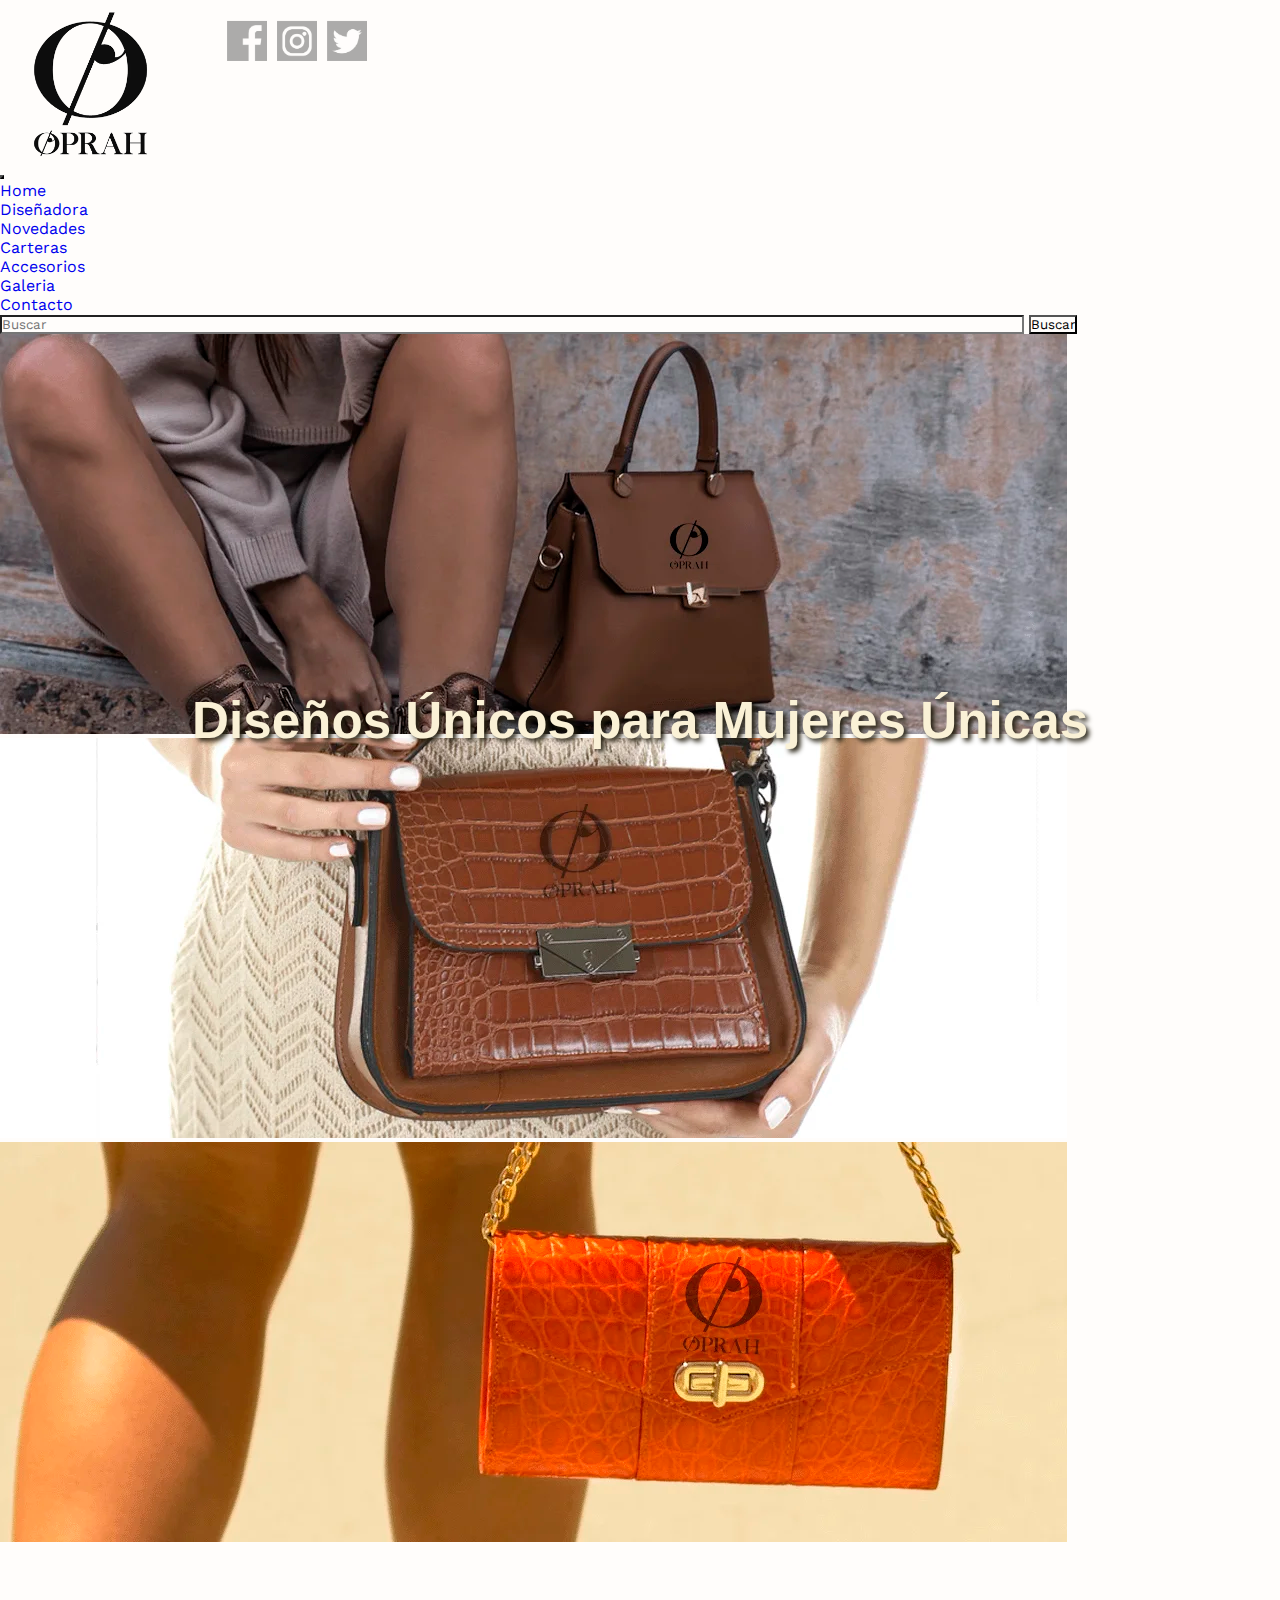
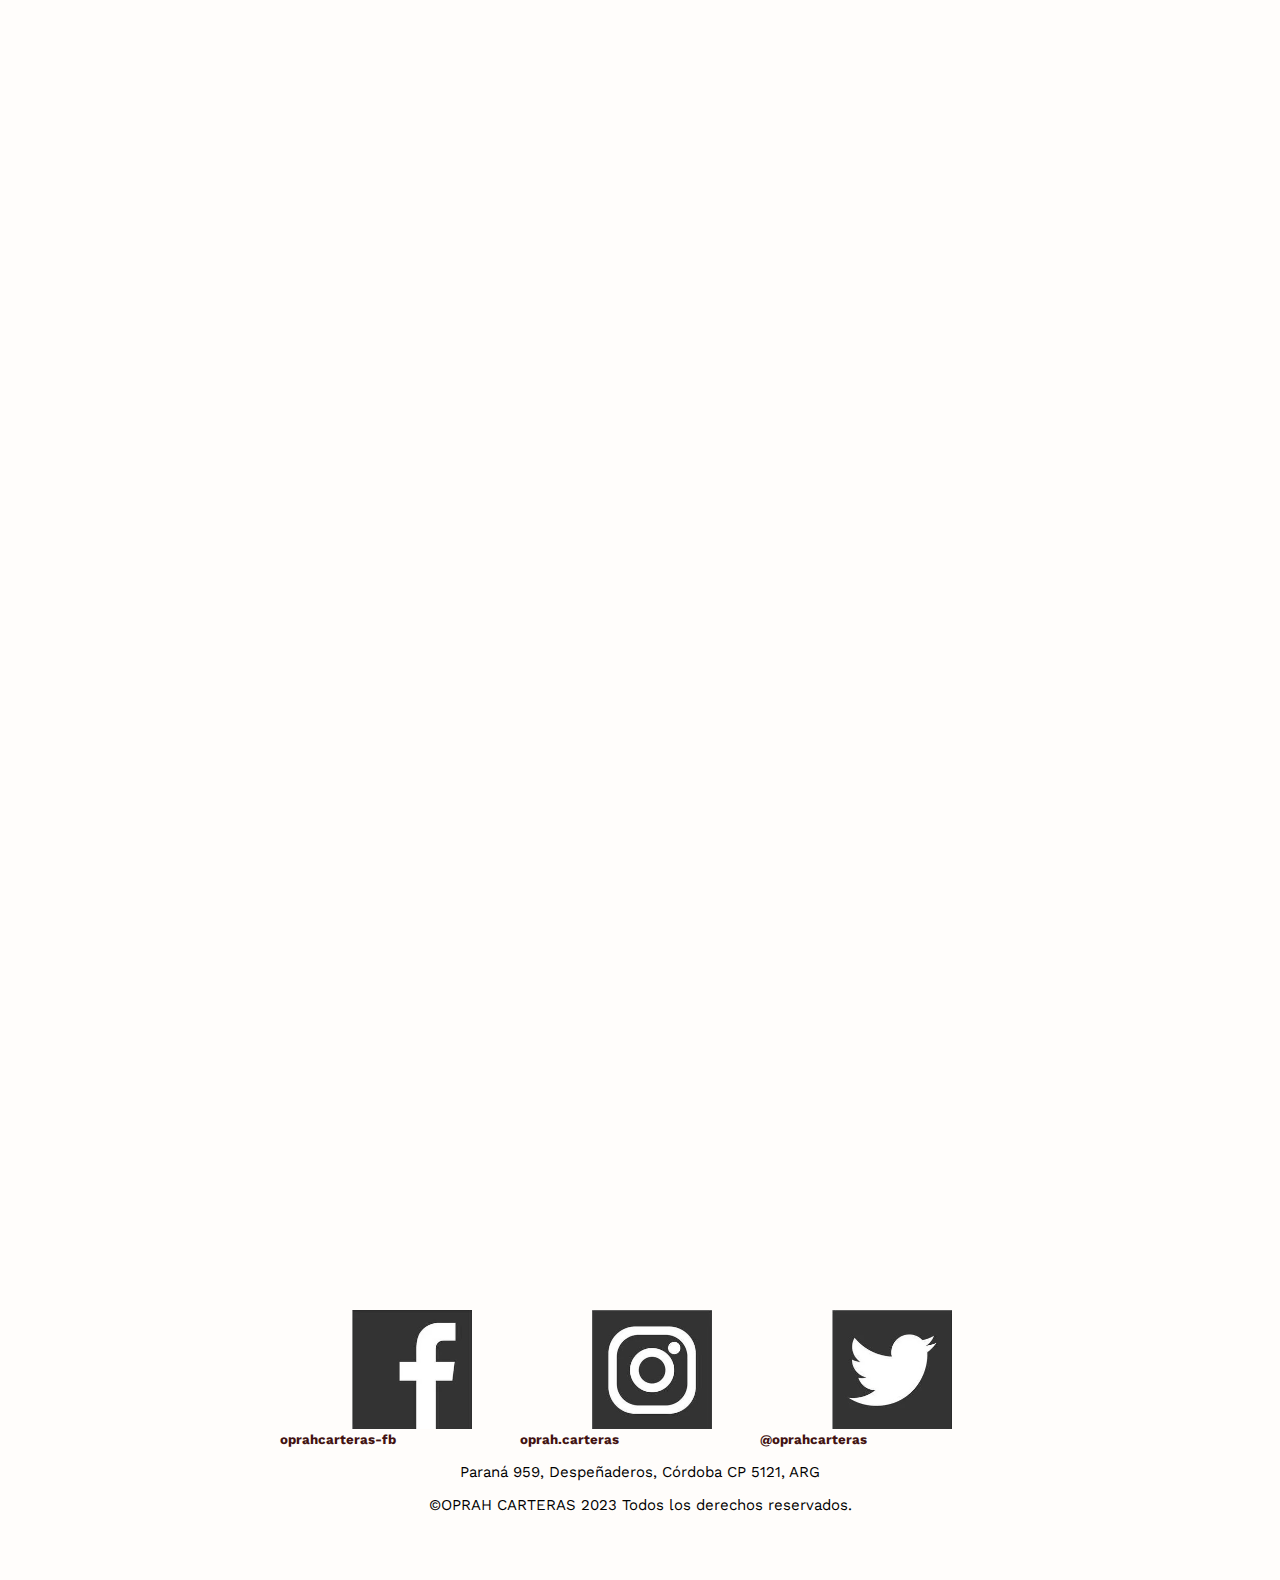
<file: index.html>
<!DOCTYPE html>
<html lang="es">

<head>
  <title>OPRAH CARTERAS - HOME</title>
  <meta name="description" content="Conoce nuestras carteras fabricadas artesanalmente y con una calidad unica">
  <meta name="keywords" content="Oprah, Carteras, Cuero, Calidad, Artesanal, Accesorios, Novedades">
  <meta charset="UTF-8">
  <meta name="viewport" content="width=device-width, initial-scale=1">
  <link rel="icon" type="image.webp" href="./images/ico-oprah.webp">
  <link rel="preconnect" href="https://fonts.googleapis.com">
  <link rel="preconnect" href="https://fonts.gstatic.com" crossorigin>
  <link href="https://fonts.googleapis.com/css2?family=Prompt:ital,wght@0,200;1,200&family=Work+Sans:wght@300&display=swap" rel="stylesheet">
  <link href="https://cdn.jsdelivr.net/npm/bootstrap@5.3.0-alpha3/dist/css/bootstrap.min.css" rel="stylesheet"
    integrity="sha384-KK94CHFLLe+nY2dmCWGMq91rCGa5gtU4mk92HdvYe+M/SXH301p5ILy+dN9+nJOZ" crossorigin="anonymous">
  <link href="css/miestilo.css" rel="stylesheet">
  <link href="https://unpkg.com/aos@2.3.1/dist/aos.css" rel="stylesheet">
</head>

<body>
  <header>
    <div class="container contenedor1">
      <img id="logo" class="slide-in-blurred-top" src="images/logo-oprah.webp" alt="logo oprah" width=130px>
      <a class="icono-red" href="https://es-la.facebook.com/" target="_blank"><img class="slide-in-elliptic-right-bck-1" src="images/r-facebook.webp"
          alt="Seguinos en Facebook"></a>
      <a class="icono-red" href="https://www.instagram.com/?hl=en" target="_blank"><img class="slide-in-elliptic-right-bck-2" src="images/r-instagram.webp"
          alt="Seguinos en Instagram"></a>
      <a class="icono-red" href="https://twitter.com/" target="_blank"><img class="slide-in-elliptic-right-bck-3" src="images/r-twitter.webp" alt="Seguinos en Twitter"></a>
    </div>
  </header>
  <main>
    <div class="contenedor grid-container fade-in">
      <div class="menu-ppal">
        <div class="container">
          <nav class="navbar navbar-expand-lg bg-body-tertiary">
            <div class="container-fluid">
              <button class="navbar-toggler" type="button" data-bs-toggle="collapse"
                data-bs-target="#navbarSupportedContent" aria-controls="navbarSupportedContent" aria-expanded="false"
                aria-label="Toggle navigation">
                <span class="navbar-toggler-icon"></span>
              </button>
              <div class="collapse navbar-collapse" id="navbarSupportedContent">
                <ul class="navbar-nav me-auto mb-2 mb-lg-0">
                  <li class="nav-item">
                    <a class="nav-link active" aria-current="page" href="index.html">Home</a>
                  </li>
                  <li class="nav-item">
                    <a class="nav-link" href="pages/daniela.html">Diseñadora</a>
                  </li>
                  <li class="nav-item">
                    <a class="nav-link" href="pages/novedades.html">Novedades</a>
                  </li>
                  <li class="nav-item">
                    <a class="nav-link" href="pages/carteras.html">Carteras</a>
                  </li>
                  <li class="nav-item">
                    <a class="nav-link" href="pages/accesorios.html">Accesorios</a>
                  </li>
                  <li class="nav-item">
                    <a class="nav-link" href="pages/galeria.html">Galeria</a>
                  </li>
                  <li class="nav-item">
                    <a class="nav-link" href="pages/contacto.html">Contacto</a>
                  </li>
                </ul>
                <form class="d-flex" role="search">
                  <input class="form-control me-2" type="search" placeholder="Buscar" aria-label="Search">
                  <button class="btn btn-outline-success" type="submit">Buscar</button>
                </form>
              </div>
              <div>
          </nav>
        </div>
        <div class="slide fade-in">
          <div class="slide col-md-12 texto-slide">
            <div id="carouselExampleSlidesOnly" class="carousel slide" data-bs-ride="carousel">
              <div class="carousel-inner">
                <div class="carousel-item active">
                  <img src="images/001.webp" class="d-block w-100" alt="Oprah Carteras">
                </div>
                <div class="carousel-item">
                  <img src="images/002.webp" class="d-block w-100" alt="Modelos Unicos">
                </div>
                <div class="carousel-item">
                  <img src="images/003.webp" class="d-block w-100" alt="Diseños Exclusivos">

                </div>
                <h1>Diseños Únicos para Mujeres Únicas</h1>
              </div>
            </div>
          </div>
        </div>
        <div class="filosofia" data-aos="fade-up">
          <h2> Mi Filosofía </h2>
          <p>La filosofía de trabajo de esta emprendedora artesanal de carteras y accesorios de cuero de alta calidad se basa en su pasión y compromiso con el arte y la artesanía. Para ella, cada producto es una obra de arte única que debe ser creada con el mayor cuidado y atención al detalle.

Su proceso de fabricación es completamente artesanal, desde la selección de las pieles de cuero hasta el diseño y la fabricación de cada pieza. No escatima en detalle ni en calidad, y siempre está en busca de la perfección en cada uno de sus productos.

Además, se preocupa por el impacto ambiental de su trabajo, por lo que trata de utilizar materiales y técnicas de producción sostenibles y respetuosas con el medio ambiente.

Finalmente, su objetivo principal es crear productos de alta calidad que duren toda la vida y que, a su vez, transmitan la pasión por el cuero y la artesanía. La emprendedora logra hacer que sus productos sean parte de la vida cotidiana de sus clientes, convirtiéndose en fieles seguidores y reflejo de una marca auténtica y de calidad.</p>
        </div>
        <div data-aos="fade-up">
          <img src="images/img_ppal.webp" alt="" width="100%">
        </div>
        <div class="parrafo" data-aos="fade-up">
          <p>La elección de materiales de primera calidad para la confección de carteras artesanales es crucial para asegurar durabilidad y resistencia. Los materiales de alta calidad pueden soportar un uso constante sin desgastarse rápidamente, lo que significa que las carteras durarán durante años. Además, los materiales de calidad tienen una apariencia y textura únicas, lo que añade valor y atractivo a la cartera. Al invertir en materiales de primera calidad, los artesanos pueden asegurar la satisfacción de sus clientes y construir una reputación sólida en el mercado.</p>
        </div>
        <div class="registrarme" data-aos="fade-up">
          <h2>Regístrese en nuestro sitio para recibir novedades exclusivas</h2>
          <a href="pages/contacto.html">
            <div class="d-grid gap-2">
              <button class="btn btn-primary" type="button">REGISTRARME</button>
            </div>
          </a>
        </div>
        <div class="descarga-app">
          <h3 data-aos="fade">Próximamente descargate nuestra App</h3>
          <p data-aos="fade">En nuestra App vas a encontar las ultimas novedades sobre nuestros diseños exclusivos y las mejores
            promociones.</p>
          <a data-aos="zoom-in-left" href="https://www.apple.com/la/app-store/" target="_blank"><img src="images/appstore.webp" alt="Descargar de App Store" width="30%"></a>
          <a data-aos="zoom-in-right" href="https://play.google.com/store/apps" target="_blank"><img src="images/gooplay.webp" alt="Descargar de Google Play" width="30%"></a>
        </div>
      </div>
  </main>
  <footer>
    <div class="contenedor2">
      <div class="oprah-foo">
        <h2 data-aos="fade">OPRAH</h2>
      </div>
      <div class="menu-ppal2">
        <div class="nav-footer" data-aos="fade">
          <ul style="list-style: none;" style="text-decoration:none;" class="fade-in">
            <li><a href="index.html">Home</a></li>
            <li><a href="pages/daniela.html">Diseñadora</a></li>
            <li><a href="pages/novedades.html">Novedades</a></li>
            <li><a href="pages/carteras.html">Carteras</a></li>
            <li><a href="pages/accesorios.html">Accesorios</a></li>
            <li><a href="pages/galeria.html">Galeria</a></li>
            <li><a href="pages/contacto.html">Contacto</a></li>
          </ul>
          <div>
          </div>
        </div>
        <div class="redes_foo" data-aos="fade">
          <h3 >Seguinos en Nuestras Redes</h3>
        </div>
        <div class="container seguinos">
          <section class="seguinos">
            <div class="redes">
              <img src="images/r-facebook.webp" alt="Seguinos en Facebook">
              <a href="https://es-la.facebook.com/" target="_blank">
                <h5>oprahcarteras-fb</h5>
              </a>
            </div>
            <div class="redes">
              <img src="images/r-instagram.webp" alt="Seguinos en Instagram">
              <a href="https://www.instagram.com/?hl=en" target="_blank">
                <h5>oprah.carteras</h5>
              </a>
            </div>
            <div class="redes">
              <img src="images/r-twitter.webp" alt="Seguinos en Twitter">
              <a href="https://twitter.com/" target="_blank">
                <h5>@oprahcarteras</h5>
              </a>
            </div>
          </section>
        </div>
        <div class="container datos_foo">
          <div>
            <p class="datos_inf">Paraná 959, Despeñaderos, Córdoba CP 5121, ARG</p>
          </div>
          <div>
            <p class="datos_inf">©OPRAH CARTERAS 2023 Todos los derechos reservados.</p>
          </div>
        </div>
  </footer>
  <script src="https://cdn.jsdelivr.net/npm/@popperjs/core@2.11.7/dist/umd/popper.min.js"
    integrity="sha384-zYPOMqeu1DAVkHiLqWBUTcbYfZ8osu1Nd6Z89ify25QV9guujx43ITvfi12/QExE"
    crossorigin="anonymous"></script>
  <script src="https://cdn.jsdelivr.net/npm/bootstrap@5.3.0-alpha3/dist/js/bootstrap.min.js"
    integrity="sha384-Y4oOpwW3duJdCWv5ly8SCFYWqFDsfob/3GkgExXKV4idmbt98QcxXYs9UoXAB7BZ"
    crossorigin="anonymous"></script>
  <script src="https://unpkg.com/aos@2.3.1/dist/aos.js"></script>
  <script>
    AOS.init();
  </script>
</body>

</html>
</file>
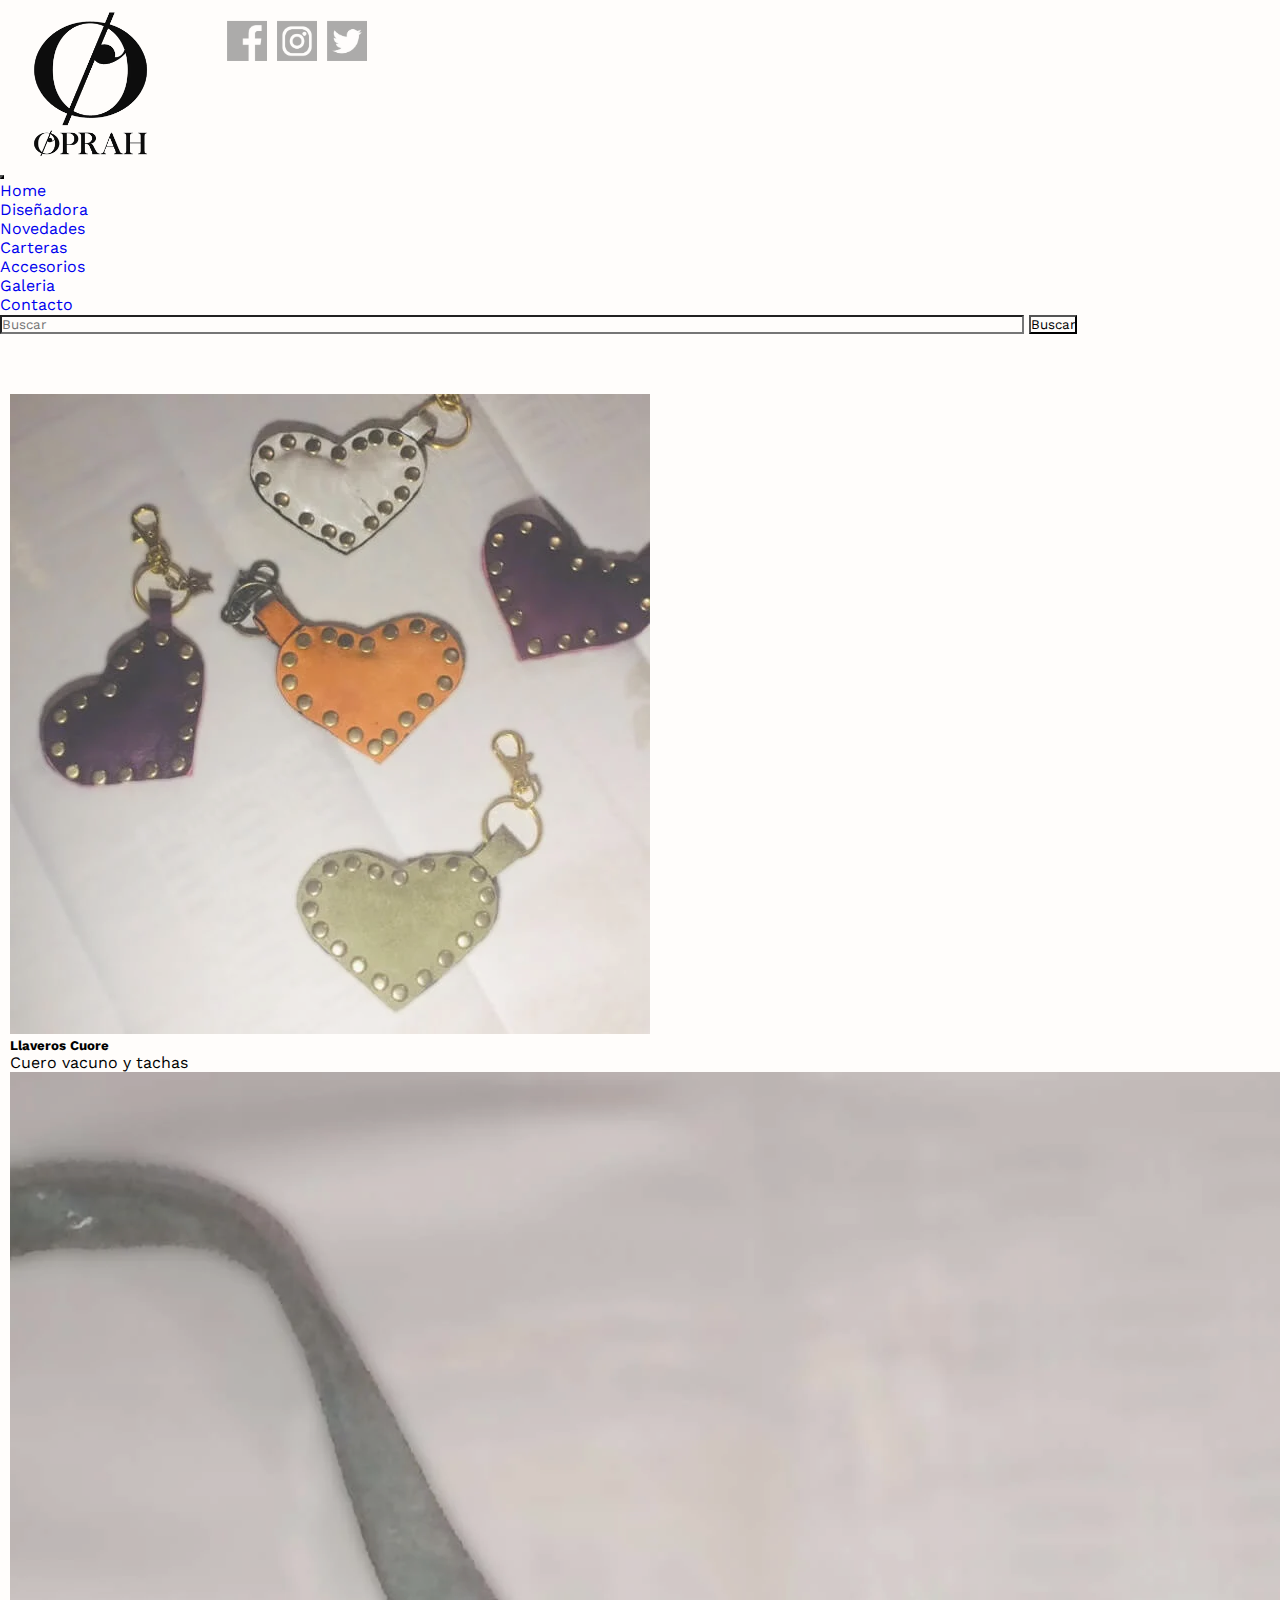
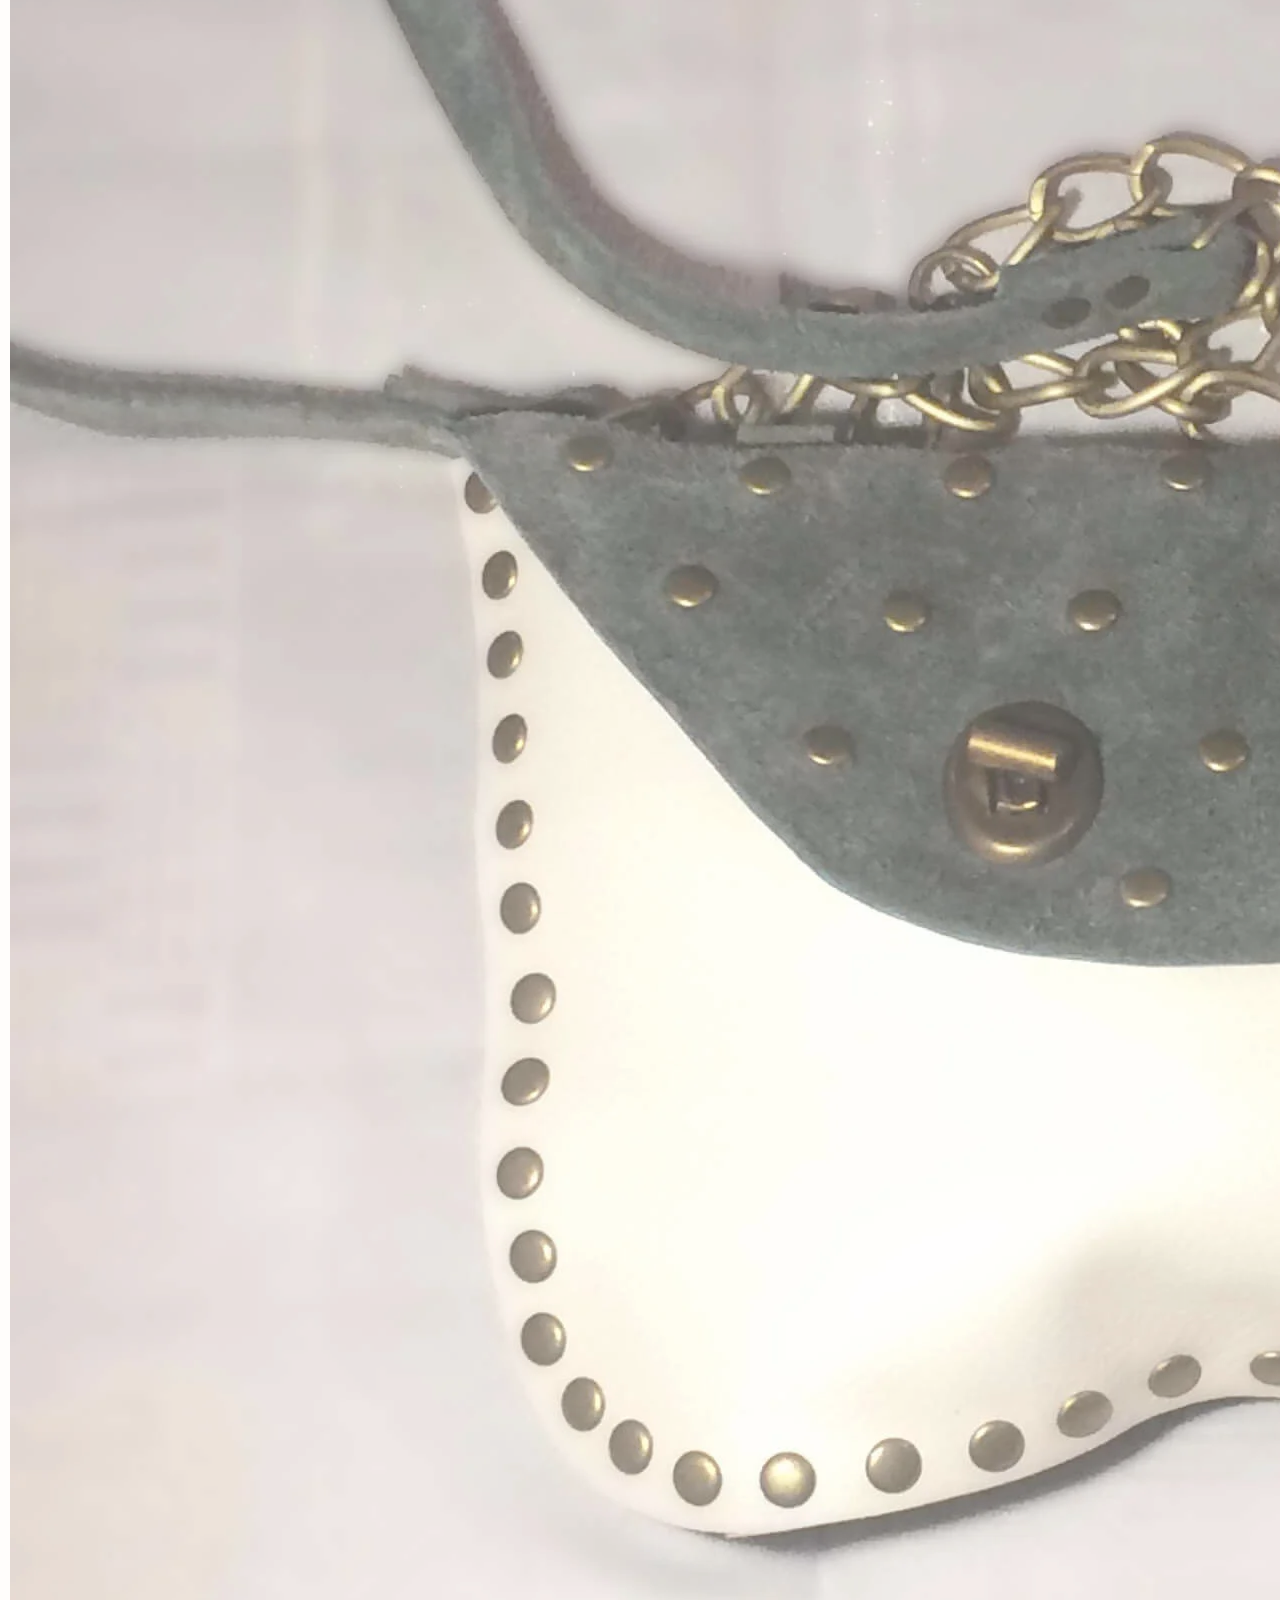
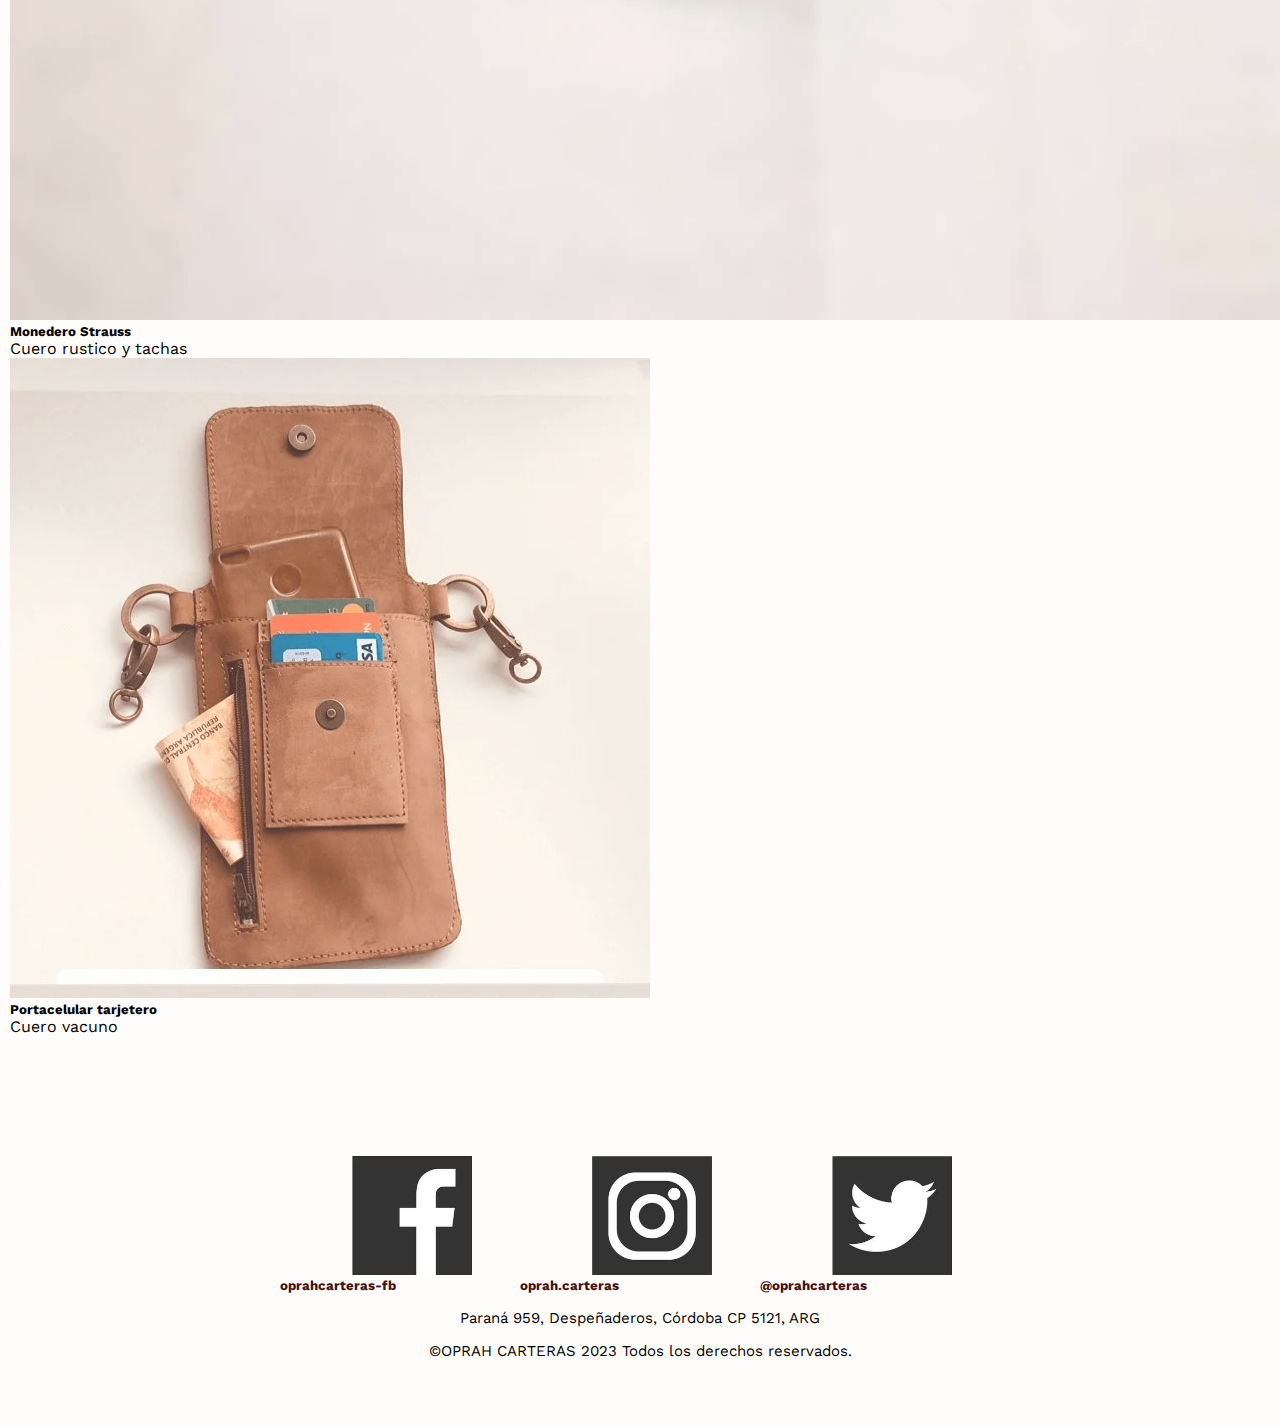
<file: pages/accesorios.html>
<!DOCTYPE html>
<html lang="es">

<head>
  <title>OPRAH CARTERAS - ACCESORIOS</title>
  <meta name="description" content="Para combinar tus carteras Oprah nada mejor que los accesorios que Oprah ofrece">
  <meta name="keywords" content="Oprah, Carteras, Cuero, Calidad, Artesanal, Accesorios, Novedades">
  <meta charset="UTF-8">
  <meta name="viewport" content="width=device-width, initial-scale=1">
  <link rel="icon" type="image.webp" href="../images/ico-oprah.webp">
  <link rel="preconnect" href="https://fonts.googleapis.com">
  <link rel="preconnect" href="https://fonts.gstatic.com" crossorigin>
  <link
    href="https://fonts.googleapis.com/css2?family=Prompt:ital,wght@0,200;1,200&family=Work+Sans:wght@300&display=swap"
    rel="stylesheet">
  <link href="https://cdn.jsdelivr.net/npm/bootstrap@5.3.0-alpha3/dist/css/bootstrap.min.css" rel="stylesheet"
    integrity="sha384-KK94CHFLLe+nY2dmCWGMq91rCGa5gtU4mk92HdvYe+M/SXH301p5ILy+dN9+nJOZ" crossorigin="anonymous">
  <link href="../css/miestilo.css" rel="stylesheet">
  <link href="https://unpkg.com/aos@2.3.1/dist/aos.css" rel="stylesheet">
</head>

<body>
  <header>
    <div class="container contenedor1">
      <img id="logo" class="fade-in" src="../images/logo-oprah.webp" alt="logo oprah" width=130px>
      <a class="icono-red" href="https://es-la.facebook.com/" target="_blank"><img class="puff-in-center" src="../images/r-facebook.webp"
          alt="Seguinos en Facebook"></a>
      <a class="icono-red" href="https://www.instagram.com/?hl=en" target="_blank"><img class="puff-in-center" src="../images/r-instagram.webp"
          alt="Seguinos en Instagram"></a>
      <a class="icono-red" href="https://twitter.com/" target="_blank"><img class="puff-in-center" src="../images/r-twitter.webp" alt="Seguinos en Twitter"></a>
    </div>
  </header>
  <main>
    <div class="contenedor grid-container fade-in">
      <div class="menu-ppal">
        <div class="container">
          <nav class="navbar navbar-expand-lg bg-body-tertiary">
            <div class="container-fluid">
              <button class="navbar-toggler" type="button" data-bs-toggle="collapse"
                data-bs-target="#navbarSupportedContent" aria-controls="navbarSupportedContent" aria-expanded="false"
                aria-label="Toggle navigation">
                <span class="navbar-toggler-icon"></span>
              </button>
              <div class="collapse navbar-collapse" id="navbarSupportedContent">
                <ul class="navbar-nav me-auto mb-2 mb-lg-0">
                  <li class="nav-item">
                    <a class="nav-link" href="../index.html">Home</a>
                  </li>
                  <li class="nav-item">
                    <a class="nav-link" href="daniela.html">Diseñadora</a>
                  </li>
                  <li class="nav-item">
                    <a class="nav-link" href="novedades.html">Novedades</a>
                  </li>
                  <li class="nav-item">
                    <a class="nav-link" href="carteras.html">Carteras</a>
                  </li>
                  <li class="nav-item">
                    <a class="nav-link active" aria-current="page" href="accesorios.html">Accesorios</a>
                  </li>
                  <li class="nav-item">
                    <a class="nav-link" href="galeria.html">Galeria</a>
                  </li>
                  <li class="nav-item">
                    <a class="nav-link" href="contacto.html">Contacto</a>
                  </li>
                </ul>
                <form class="d-flex" role="search">
                  <input class="form-control me-2" type="search" placeholder="Buscar" aria-label="Search">
                  <button class="btn btn-outline-success" type="submit">Buscar</button>
                </form>
              </div>
              <div>
          </nav>
        </div>
      </div>
    </div>
    </div>
    <div class="filosofia">
    </div>
    <div class="carteras container">
      <div class="card-group">
        <div class="card">
          <img class="flip-in-ver-left" src="../images/001d.webp" class="card-img-top" alt="accesorios de cuero">
          <div class="card-body">
            <h5 class="card-title">Llaveros Cuore</h5>
            <p class="card-text">Cuero vacuno y tachas</p>
          </div>
        </div>
        <div class="card">
          <img class="flip-in-ver-left" src="../images/001p.webp" class="card-img-top" alt="accesorios de cuero">
          <div class="card-body">
            <h5 class="card-title">Monedero Strauss</h5>
                <p class="card-text">Cuero rustico y tachas</p>
          </div>
        </div>
        <div class="card">
          <img class="flip-in-ver-left" src="../images/portacelu.webp" class="card-img-top" alt="accesorios de cuero">
          <div class="card-body">
            <h5 class="card-title">Portacelular tarjetero</h5>
            <p class="card-text">Cuero vacuno</p>
          </div>
        </div>
      </div>
  </main>
  <footer>
    <div class="contenedor2">
      <div class="oprah-foo">
        <h2 data-aos="fade">OPRAH</h2>
      </div>
      <div class="menu-ppal2">
        <div class="nav-footer" data-aos="fade">
          <ul style="list-style: none;" style="text-decoration:none;" class="fade-in">
            <li><a href="../index.html">Home</a></li>
            <li><a href="../pages/daniela.html">Diseñadora</a></li>
            <li><a href="../pages/novedades.html">Novedades</a></li>
            <li><a href="../pages/carteras.html">Carteras</a></li>
            <li><a href="../pages/accesorios.html">Accesorios</a></li>
            <li><a href="../pages/galeria.html">Galeria</a></li>
            <li><a href="../pages/contacto.html">Contacto</a></li>
          </ul>
          <div>
          </div>
        </div>
        <div class="redes_foo" data-aos="fade">
          <h3>Seguinos en Nuestras Redes</h3>
        </div>
        <div class="seguinos">
          <section class="seguinos">
            <div class="redes">
              <img src="../images/r-facebook.webp" alt="Seguinos en Facebook">
              <a href="https://es-la.facebook.com/" target="_blank">
                <h5>oprahcarteras-fb</h5>
              </a>
            </div>
            <div class="redes">
              <img src="../images/r-instagram.webp" alt="Seguinos en Instagram">
              <a href="https://www.instagram.com/?hl=en" target="_blank">
                <h5>oprah.carteras</h5>
              </a>
            </div>
            <div class="redes">
              <img src="../images/r-twitter.webp" alt="Seguinos en Twitter">
              <a href="https://twitter.com/" target="_blank">
                <h5>@oprahcarteras</h5>
              </a>
            </div>
          </section>
        </div>
        <div class="datos_foo">
          <div>
            <p class="datos_inf">Paraná 959, Despeñaderos, Córdoba CP 5121, ARG</p>
          </div>
          <div>
            <p class="datos_inf">©OPRAH CARTERAS 2023 Todos los derechos reservados.</p>
          </div>
        </div>
  </footer>
  <script src="https://cdn.jsdelivr.net/npm/@popperjs/core@2.11.7/dist/umd/popper.min.js"
    integrity="sha384-zYPOMqeu1DAVkHiLqWBUTcbYfZ8osu1Nd6Z89ify25QV9guujx43ITvfi12/QExE"
    crossorigin="anonymous"></script>
  <script src="https://cdn.jsdelivr.net/npm/bootstrap@5.3.0-alpha3/dist/js/bootstrap.min.js"
    integrity="sha384-Y4oOpwW3duJdCWv5ly8SCFYWqFDsfob/3GkgExXKV4idmbt98QcxXYs9UoXAB7BZ"
    crossorigin="anonymous"></script>
    <script src="https://unpkg.com/aos@2.3.1/dist/aos.js"></script>
  <script>
    AOS.init();
  </script>
</body>

</html>
</file>
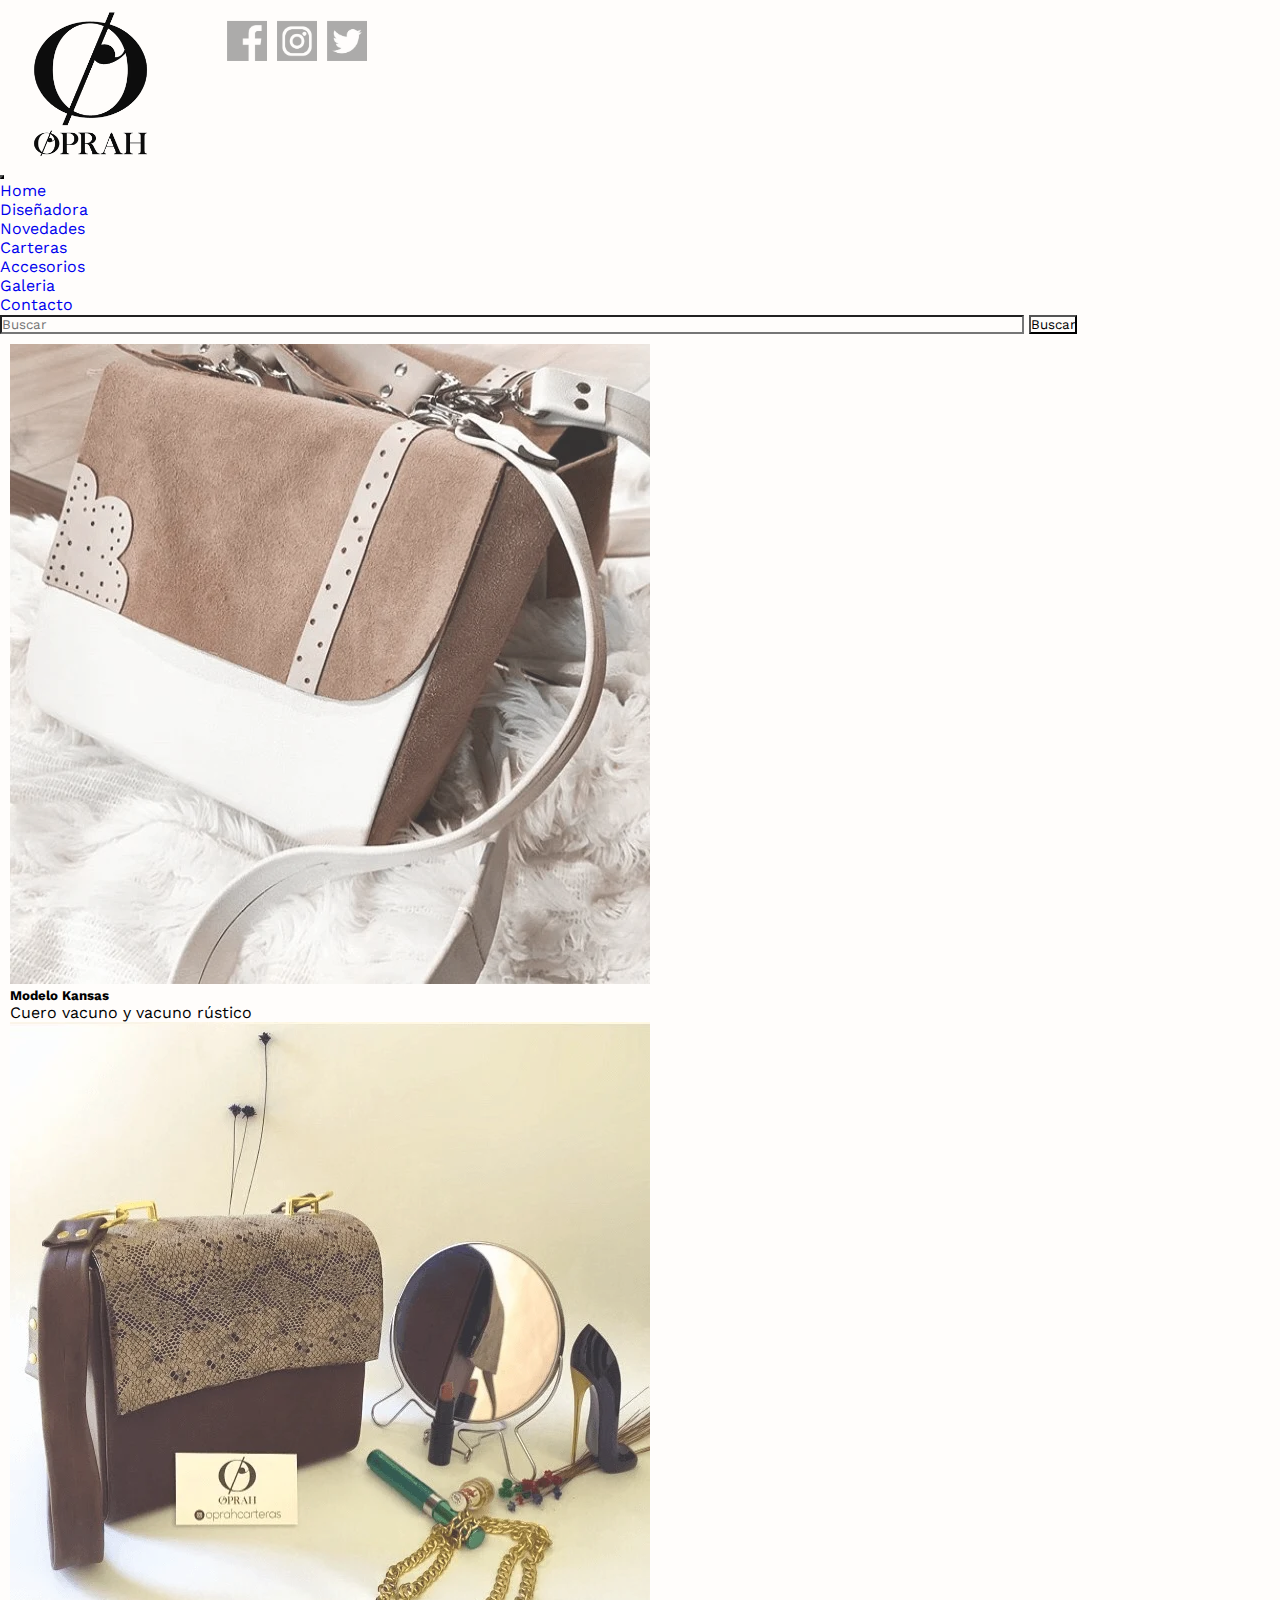
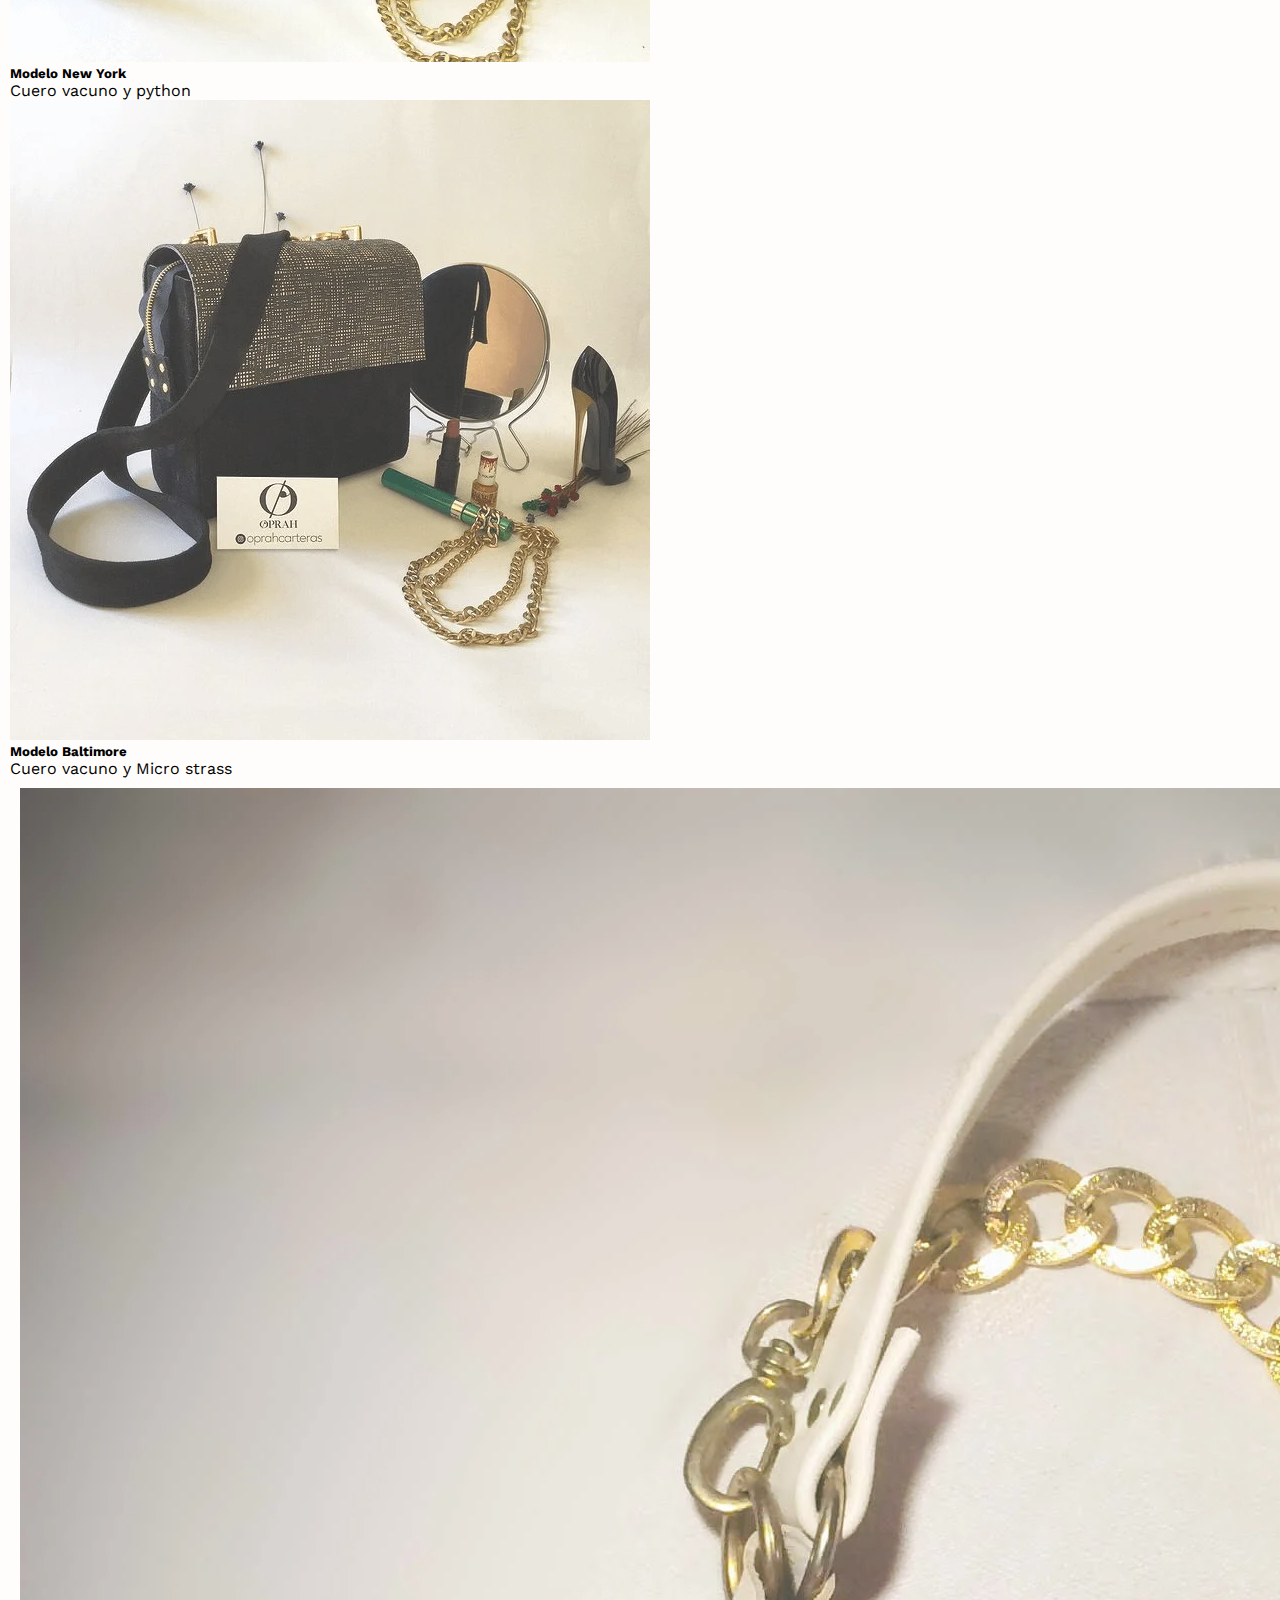
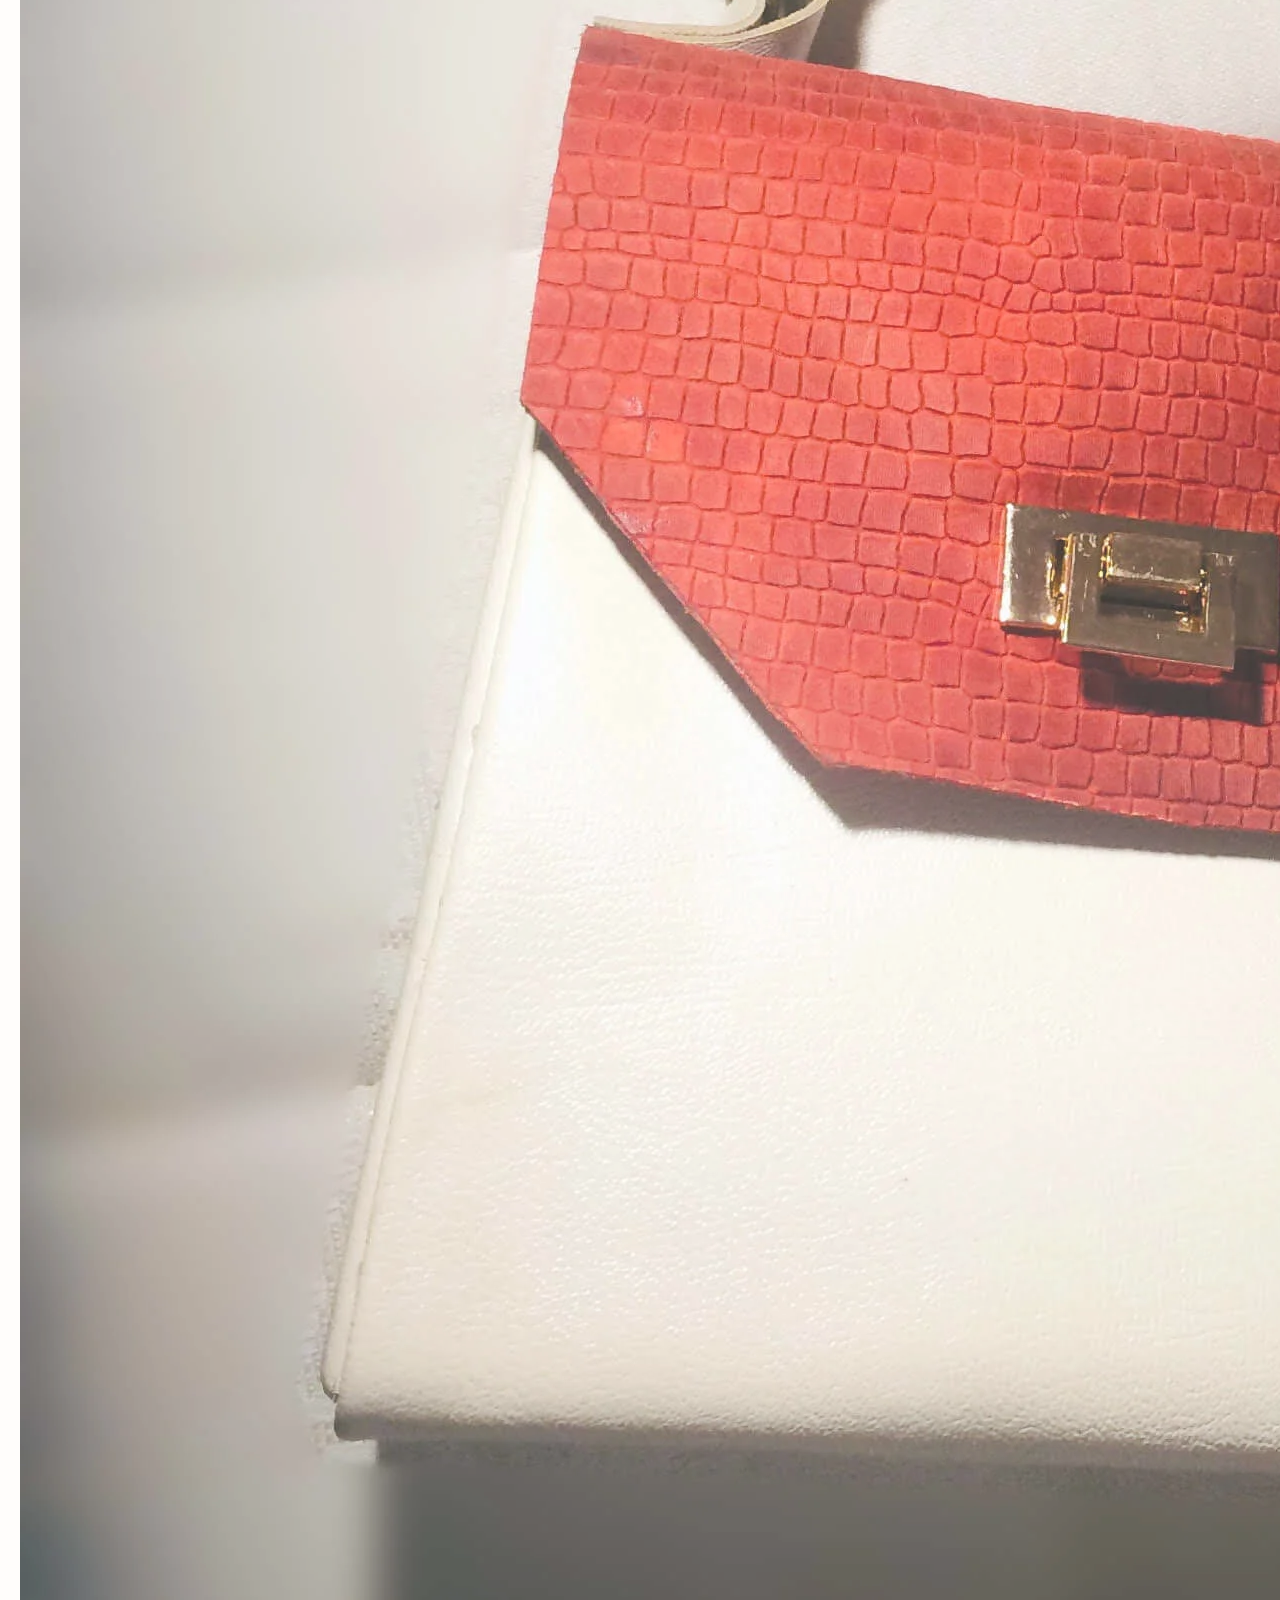
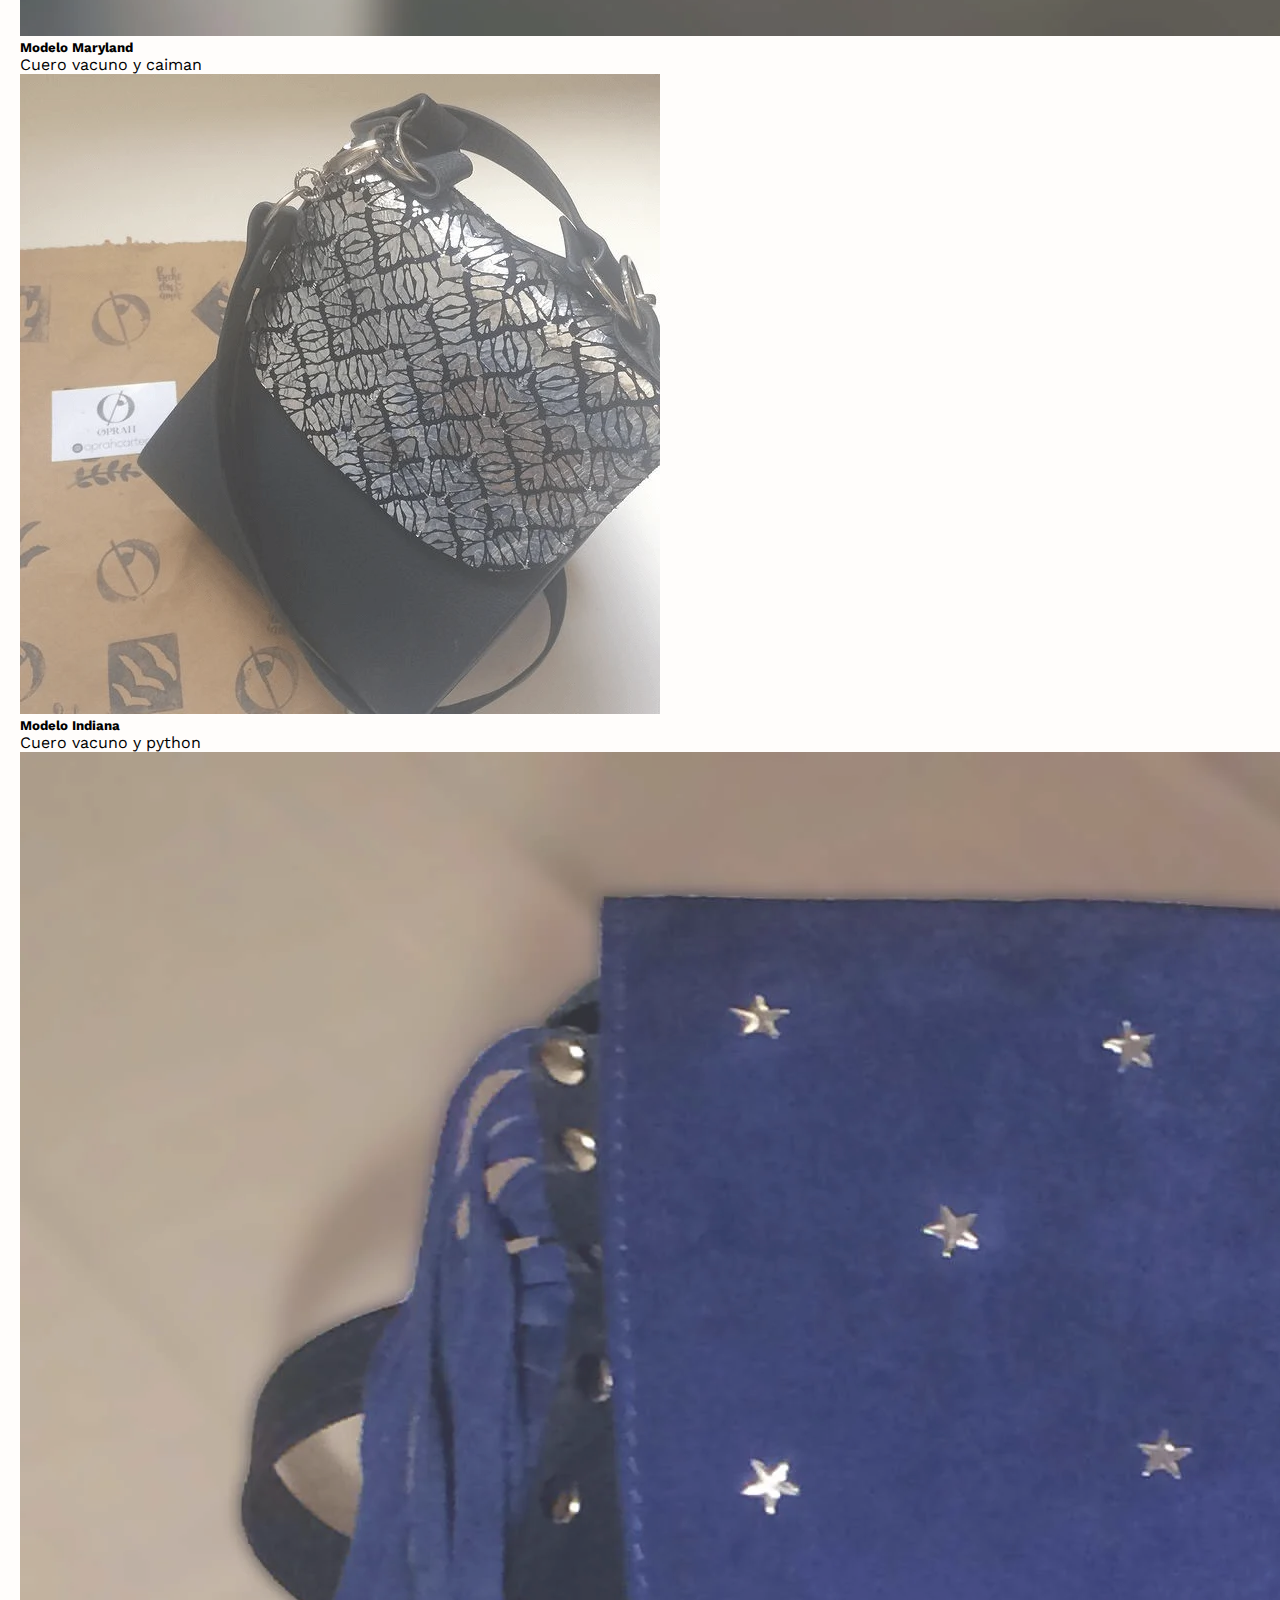
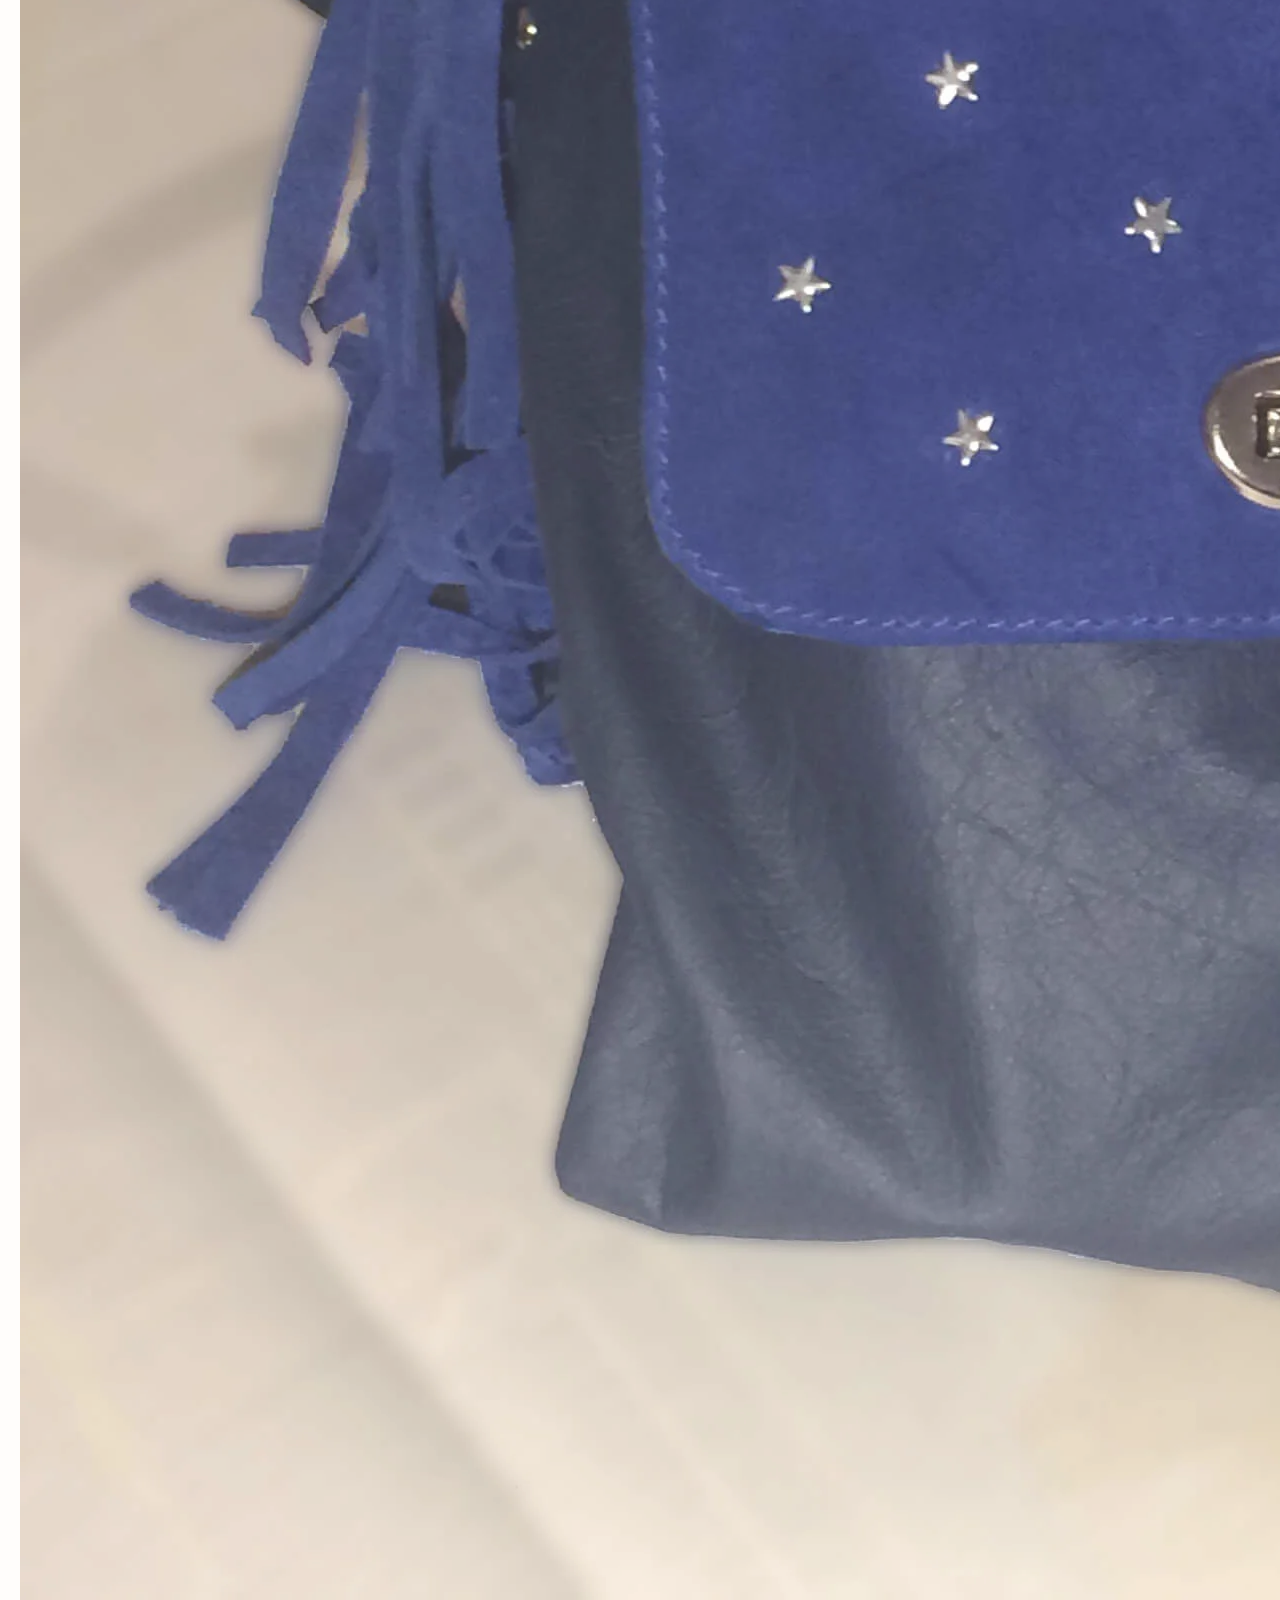
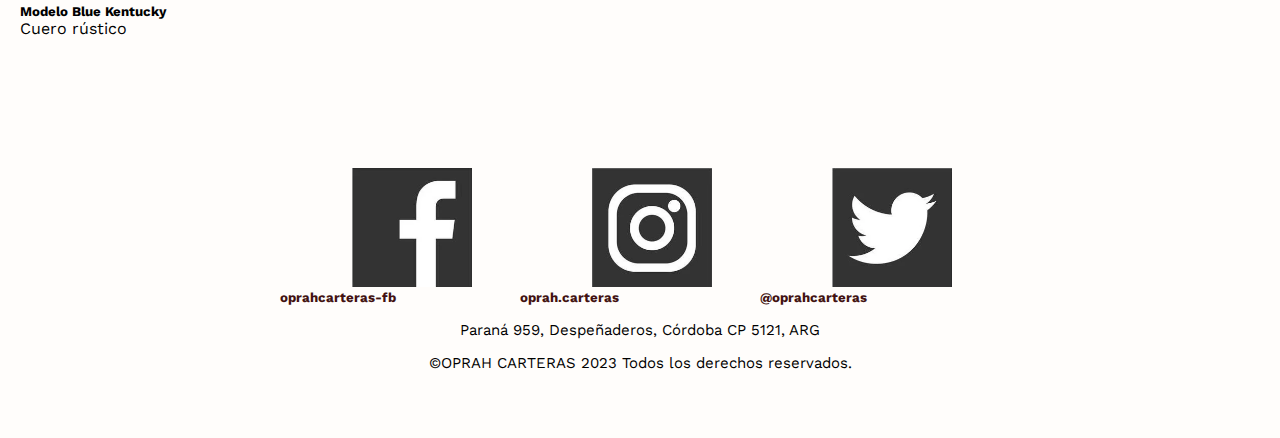
<file: pages/carteras.html>
<!DOCTYPE html>
<html lang="es">

<head>
  <title>OPRAH CARTERAS - CARTERAS</title>
  <meta name="description" content="Conoce los modelos mas exclusivos y unicos de Oprah Carteras">
  <meta name="keywords" content="Oprah, Carteras, Cuero, Calidad, Artesanal, Accesorios, Novedades">
  <meta charset="UTF-8">
  <meta name="viewport" content="width=device-width, initial-scale=1">
  <link rel="icon" type="image.webp" href="../images/ico-oprah.webp">
  <link rel="preconnect" href="https://fonts.googleapis.com">
  <link rel="preconnect" href="https://fonts.gstatic.com" crossorigin>
  <link
    href="https://fonts.googleapis.com/css2?family=Prompt:ital,wght@0,200;1,200&family=Work+Sans:wght@300&display=swap"
    rel="stylesheet">
  <link href="https://cdn.jsdelivr.net/npm/bootstrap@5.3.0-alpha3/dist/css/bootstrap.min.css" rel="stylesheet"
    integrity="sha384-KK94CHFLLe+nY2dmCWGMq91rCGa5gtU4mk92HdvYe+M/SXH301p5ILy+dN9+nJOZ" crossorigin="anonymous">
  <link href="../css/miestilo.css" rel="stylesheet">
  <link href="https://unpkg.com/aos@2.3.1/dist/aos.css" rel="stylesheet">
</head>

<body>
  <header>
    <div class="container contenedor1">
      <img id="logo" class="fade-in" src="../images/logo-oprah.webp" alt="logo oprah" width=130px>
      <a class="icono-red" href="https://es-la.facebook.com/" target="_blank"><img class="puff-in-center" src="../images/r-facebook.webp"
          alt="Seguinos en Facebook"></a>
      <a class="icono-red" href="https://www.instagram.com/?hl=en" target="_blank"><img class="puff-in-center" src="../images/r-instagram.webp"
          alt="Seguinos en Instagram"></a>
      <a class="icono-red" href="https://twitter.com/" target="_blank"><img class="puff-in-center" src="../images/r-twitter.webp" alt="Seguinos en Twitter"></a>
    </div>
  </header>
  <main>
    <div class="contenedor grid-container fade-in">
      <div class="menu-ppal">
        <div class="container">
          <nav class="navbar navbar-expand-lg bg-body-tertiary">
            <div class="container-fluid">
              <button class="navbar-toggler" type="button" data-bs-toggle="collapse"
                data-bs-target="#navbarSupportedContent" aria-controls="navbarSupportedContent" aria-expanded="false"
                aria-label="Toggle navigation">
                <span class="navbar-toggler-icon"></span>
              </button>
              <div class="collapse navbar-collapse" id="navbarSupportedContent">
                <ul class="navbar-nav me-auto mb-2 mb-lg-0">
                  <li class="nav-item">
                    <a class="nav-link" href="../index.html">Home</a>
                  </li>
                  <li class="nav-item">
                    <a class="nav-link" href="daniela.html">Diseñadora</a>
                  </li>
                  <li class="nav-item">
                    <a class="nav-link" href="novedades.html">Novedades</a>
                  </li>
                  <li class="nav-item">
                    <a class="nav-link active" aria-current="page" href="carteras.html">Carteras</a>
                  </li>
                  <li class="nav-item">
                    <a class="nav-link" href="accesorios.html">Accesorios</a>
                  </li>
                  <li class="nav-item">
                    <a class="nav-link" href="galeria.html">Galeria</a>
                  </li>
                  <li class="nav-item">
                    <a class="nav-link" href="contacto.html">Contacto</a>
                  </li>
                </ul>
                <form class="d-flex" role="search">
                  <input class="form-control me-2" type="search" placeholder="Buscar" aria-label="Search">
                  <button class="btn btn-outline-success" type="submit">Buscar</button>
                </form>
                <div>
          </nav>
        </div>
      </div>
    </div>
    <div class="carteras container">
      <div class="card-group">
        <div class="card">
          <img class="flip-in-ver-left" src="../images/cuero02.webp" class="card-img-top" alt="cart cuero">
          <div class="card-body">
            <h5 class="card-title">Modelo Kansas</h5>
            <p class="card-text">Cuero vacuno y vacuno rústico</p>
          </div>
        </div>
        <div class="card">
          <img class="flip-in-ver-left" src="../images/cuero01.webp" class="card-img-top" alt="cart cuero">
          <div class="card-body">
            <h5 class="card-title">Modelo New York</h5>
            <p class="card-text">Cuero vacuno y python</p>
          </div>
        </div>
        <div class="card">
          <img class="flip-in-ver-left" src="../images/cuero05.webp" class="card-img-top" alt="cart cuero">
          <div class="card-body">
            <h5 class="card-title">Modelo Baltimore</h5>
            <p class="card-text">Cuero vacuno y Micro strass</p>
          </div>
        </div>
        <div class="carteras container">
          <div class="card-group">
            <div class="card">
              <img class="flip-in-ver-left" src="../images/001f.webp" class="card-img-top" alt="cart cuero">
              <div class="card-body">
                <h5 class="card-title">Modelo Maryland</h5>
                <p class="card-text">Cuero vacuno y caiman</p>
              </div>
            </div>
            <div class="card">
              <img class="flip-in-ver-left" src="../images/cuero04.webp" class="card-img-top" alt="cart cuero">
              <div class="card-body">
                <h5 class="card-title">Modelo Indiana</h5>
                <p class="card-text">Cuero vacuno y python</p>
              </div>
            </div>
            <div class="card">
              <img class="flip-in-ver-left" src="../images/001q.webp" class="card-img-top" alt="cart cuero">
              <div class="card-body">
                <h5 class="card-title">Modelo Blue Kentucky</h5>
                <p class="card-text">Cuero rústico</p>
              </div>
            </div>
          </div>
        </div>
      </div>
    </div>
  </main>
  <footer>
    <div class="contenedor2">
      <div class="oprah-foo">
        <h2 data-aos="fade">OPRAH</h2>
      </div>
      <div class="menu-ppal2">
        <div class="nav-footer" data-aos="fade">
          <ul style="list-style: none;" style="text-decoration:none;" class="fade-in">
            <li><a href="../index.html">Home</a></li>
            <li><a href="../pages/daniela.html">Diseñadora</a></li>
            <li><a href="../pages/novedades.html">Novedades</a></li>
            <li><a href="../pages/carteras.html">Carteras</a></li>
            <li><a href="../pages/accesorios.html">Accesorios</a></li>
            <li><a href="../pages/galeria.html">Galeria</a></li>
            <li><a href="../pages/contacto.html">Contacto</a></li>
          </ul>
          <div>
          </div>
        </div>
        <div class="redes_foo" data-aos="fade">
          <h3>Seguinos en Nuestras Redes</h3>
        </div>
        <div class="seguinos">
          <section class="seguinos">
            <div class="redes">
              <img src="../images/r-facebook.webp" alt="Seguinos en Facebook">
              <a href="https://es-la.facebook.com/" target="_blank">
                <h5>oprahcarteras-fb</h5>
              </a>
            </div>
            <div class="redes">
              <img src="../images/r-instagram.webp" alt="Seguinos en Instagram">
              <a href="https://www.instagram.com/?hl=en" target="_blank">
                <h5>oprah.carteras</h5>
              </a>
            </div>
            <div class="redes">
              <img src="../images/r-twitter.webp" alt="Seguinos en Twitter">
              <a href="https://twitter.com/" target="_blank">
                <h5>@oprahcarteras</h5>
              </a>
            </div>
          </section>
        </div>
        <div class="datos_foo">
          <div>
            <p class="datos_inf">Paraná 959, Despeñaderos, Córdoba CP 5121, ARG</p>
          </div>
          <div>
            <p class="datos_inf">©OPRAH CARTERAS 2023 Todos los derechos reservados.</p>
          </div>
        </div>
  </footer>
  <script src="https://cdn.jsdelivr.net/npm/@popperjs/core@2.11.7/dist/umd/popper.min.js"
    integrity="sha384-zYPOMqeu1DAVkHiLqWBUTcbYfZ8osu1Nd6Z89ify25QV9guujx43ITvfi12/QExE"
    crossorigin="anonymous"></script>
  <script src="https://cdn.jsdelivr.net/npm/bootstrap@5.3.0-alpha3/dist/js/bootstrap.min.js"
    integrity="sha384-Y4oOpwW3duJdCWv5ly8SCFYWqFDsfob/3GkgExXKV4idmbt98QcxXYs9UoXAB7BZ"
    crossorigin="anonymous"></script>
    <script src="https://unpkg.com/aos@2.3.1/dist/aos.js"></script>
  <script>
    AOS.init();
  </script>
</body>

</html>
</file>
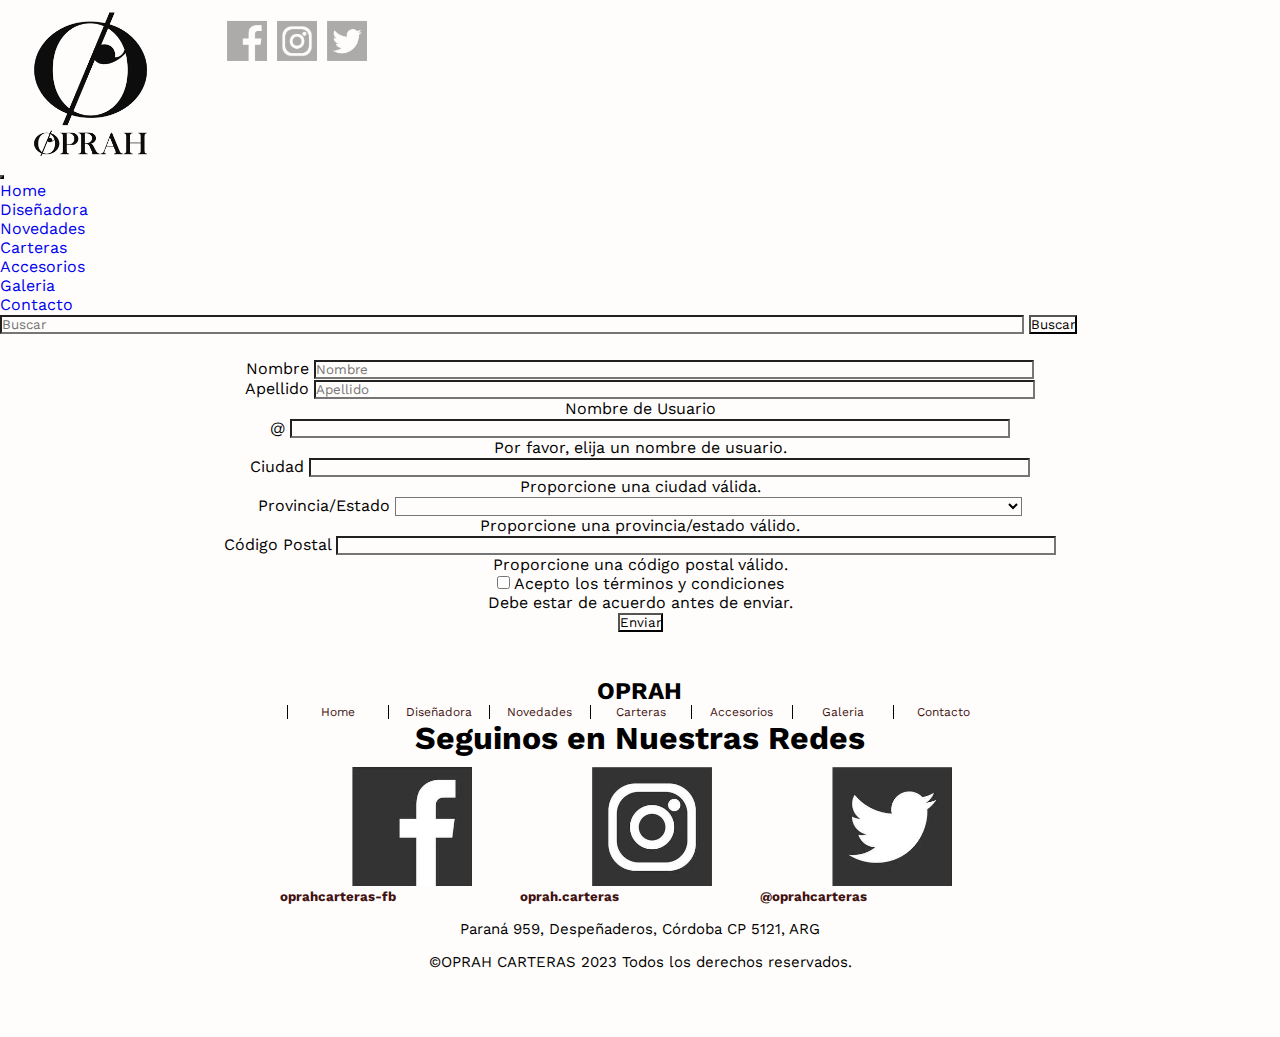
<file: pages/contacto.html>
<!DOCTYPE html>
<html lang="es">

<head>
  <title>OPRAH CARTERAS - CONTACTO</title>
  <meta name="description" content="Registrese en nuestro sitio web para enterarse enterarse de las novedades y acceder a beneficios exclusivos">
  <meta name="keywords" content="Oprah, Carteras, Cuero, Calidad, Artesanal, Accesorios, Novedades">
  <meta charset="UTF-8">
  <meta name="viewport" content="width=device-width, initial-scale=1">
  <link rel="icon" type="image.webp" href="../images/ico-oprah.webp">
  <link rel="preconnect" href="https://fonts.googleapis.com">
  <link rel="preconnect" href="https://fonts.gstatic.com" crossorigin>
  <link
    href="https://fonts.googleapis.com/css2?family=Prompt:ital,wght@0,200;1,200&family=Work+Sans:wght@300&display=swap"
    rel="stylesheet">
  <link href="https://cdn.jsdelivr.net/npm/bootstrap@5.3.0-alpha3/dist/css/bootstrap.min.css" rel="stylesheet"
    integrity="sha384-KK94CHFLLe+nY2dmCWGMq91rCGa5gtU4mk92HdvYe+M/SXH301p5ILy+dN9+nJOZ" crossorigin="anonymous">
  <link href="../css/miestilo.css" rel="stylesheet">
  <link href="https://unpkg.com/aos@2.3.1/dist/aos.css" rel="stylesheet">
</head>

<body>
  <header>
    <div class="container contenedor1">
      <img id="logo" class="fade-in" src="../images/logo-oprah.webp" alt="logo oprah" width=130px>
      <a class="icono-red" href="https://es-la.facebook.com/" target="_blank"><img class="puff-in-center" src="../images/r-facebook.webp"
          alt="Seguinos en Facebook"></a>
      <a class="icono-red" href="https://www.instagram.com/?hl=en" target="_blank"><img class="puff-in-center" src="../images/r-instagram.webp"
          alt="Seguinos en Instagram"></a>
      <a class="icono-red" href="https://twitter.com/" target="_blank"><img class="puff-in-center" src="../images/r-twitter.webp" alt="Seguinos en Twitter"></a>
    </div>
  </header>
  <main>
    <div class="contenedor grid-container fade-in">
      <div class="menu-ppal">
        <div class="container">
          <nav class="navbar navbar-expand-lg bg-body-tertiary">
            <div class="container-fluid">
              <button class="navbar-toggler" type="button" data-bs-toggle="collapse"
                data-bs-target="#navbarSupportedContent" aria-controls="navbarSupportedContent" aria-expanded="false"
                aria-label="Toggle navigation">
                <span class="navbar-toggler-icon"></span>
              </button>
              <div class="collapse navbar-collapse" id="navbarSupportedContent">
                <ul class="navbar-nav me-auto mb-2 mb-lg-0">
                  <li class="nav-item">
                    <a class="nav-link" href="../index.html">Home</a>
                  </li>
                  <li class="nav-item">
                    <a class="nav-link" href="daniela.html">Diseñadora</a>
                  </li>
                  <li class="nav-item">
                    <a class="nav-link" href="novedades.html">Novedades</a>
                  </li>
                  <li class="nav-item">
                    <a class="nav-link" href="carteras.html">Carteras</a>
                  </li>
                  <li class="nav-item">
                    <a class="nav-link" href="accesorios.html">Accesorios</a>
                  </li>
                  <li class="nav-item">
                    <a class="nav-link" href="galeria.html">Galeria</a>
                  </li>
                  <li class="nav-item">
                    <a class="nav-link active" aria-current="page" href="contacto.html">Contacto</a>
                  </li>
                </ul>
                <form class="d-flex" role="search">
                  <input class="form-control me-2" type="search" placeholder="Buscar" aria-label="Search">
                  <button class="btn btn-outline-success" type="submit">Buscar</button>
                </form>
              </div>
              <div>
          </nav>
        </div>
      </div>
    </div>
    </div>
    <div class="filosofia">
      <form class="row g-3">
        <div class="col-md-6">
          <label class="tilt-in-left-1" for="validationServer01" class="form-label">Nombre</label>
          <input type="text" class="form-control is-valid" id="validationServer01" placeholder="Nombre" required>
          <div class="valid-feedback">
          </div>
        </div>
        <div class="col-md-4">
          <label class="tilt-in-right-1" for="validationServer02" class="form-label">Apellido</label>
          <input type="text" class="form-control is-valid" id="validationServer02" placeholder="Apellido" required>
          <div class="valid-feedback">
          </div>
        </div>
        <div class="col-md-6">
          <label class="tilt-in-left-1" for="validationServerUsername" class="form-label">Nombre de Usuario</label>
          <div class="input-group has-validation">
            <span class="tilt-in-left-1"class="input-group-text" id="inputGroupPrepend3">@</span>
            <input type="text" class="form-control is-invalid" id="validationServerUsername"
              aria-describedby="inputGroupPrepend3 validationServerUsernameFeedback" required>
            <div id="validationServerUsernameFeedback" class="invalid-feedback">
              Por favor, elija un nombre de usuario.
            </div>
          </div>
        </div>
        <div class="col-md-4">
          <label class="tilt-in-right-1" for="validationServer03" class="form-label">Ciudad</label>
          <input type="text" class="form-control is-invalid" id="validationServer03"
            aria-describedby="validationServer03Feedback" required>
          <div id="validationServer03Feedback" class="invalid-feedback">
            Proporcione una ciudad válida.
          </div>
        </div>
        <div class="col-md-6">
          <label class="tilt-in-left-1" for="validationServer04" class="form-label">Provincia/Estado</label>
          <select class="form-select is-invalid" id="validationServer04" aria-describedby="validationServer04Feedback"
            required>
            <option selected disabled value=""></option>
            <option>...</option> 
          </select>
          <div id="validationServer04Feedback" class="invalid-feedback">
            Proporcione una provincia/estado válido.
          </div>
        </div>
        <div class="col-md-4">
          <label class="tilt-in-right-1" for="validationServer05" class="form-label">Código Postal</label>
          <input type="text" class="form-control is-invalid" id="validationServer05"
            aria-describedby="validationServer05Feedback" required>
          <div id="validationServer05Feedback" class="invalid-feedback">
            Proporcione una código postal válido.
          </div>
        </div>
        <div class="col-12">
          <div class="form-check">
            <input class="form-check-input is-invalid" type="checkbox" value="" id="invalidCheck3"
              aria-describedby="invalidCheck3Feedback" required>
            <label class="fade-in" class="form-check-label" for="invalidCheck3">
              Acepto los términos y condiciones
            </label>
            <div id="invalidCheck3Feedback" class="fade-in" class="invalid-feedback">
              Debe estar de acuerdo antes de enviar.
            </div>
          </div>
        </div>
        <div class="col-12">
          <button class="btn btn-primary" type="submit">Enviar</button>
        </div>
      </form>
    </div>
    </div>
  </main>
  <footer>
    <div class="contenedor2">
      <div class="oprah-foo">
        <h2 data-aos="fade">OPRAH</h2>
      </div>
      <div class="menu-ppal2">
        <div class="nav-footer" data-aos="fade">
          <ul style="list-style: none;" style="text-decoration:none;" class="fade-in">
            <li><a href="../index.html">Home</a></li>
            <li><a href="../pages/daniela.html">Diseñadora</a></li>
            <li><a href="../pages/novedades.html">Novedades</a></li>
            <li><a href="../pages/carteras.html">Carteras</a></li>
            <li><a href="../pages/accesorios.html">Accesorios</a></li>
            <li><a href="../pages/galeria.html">Galeria</a></li>
            <li><a href="../pages/contacto.html">Contacto</a></li>
          </ul>
          <div>
          </div>
        </div>
        <div class="redes_foo" data-aos="fade">
          <h3>Seguinos en Nuestras Redes</h3>
        </div>
        <div class="seguinos">
          <section class="seguinos">
            <div class="redes">
              <img src="../images/r-facebook.webp" alt="Seguinos en Facebook">
              <a href="https://es-la.facebook.com/" target="_blank">
                <h5>oprahcarteras-fb</h5>
              </a>
            </div>
            <div class="redes">
              <img src="../images/r-instagram.webp" alt="Seguinos en Instagram">
              <a href="https://www.instagram.com/?hl=en" target="_blank">
                <h5>oprah.carteras</h5>
              </a>
            </div>
            <div class="redes">
              <img src="../images/r-twitter.webp" alt="Seguinos en Twitter">
              <a href="https://twitter.com/" target="_blank">
                <h5>@oprahcarteras</h5>
              </a>
            </div>
          </section>
        </div>
        <div class="datos_foo">
          <div>
            <p class="datos_inf">Paraná 959, Despeñaderos, Córdoba CP 5121, ARG</p>
          </div>
          <div>
            <p class="datos_inf">©OPRAH CARTERAS 2023 Todos los derechos reservados.</p>
          </div>
        </div>
  </footer>
  <script src="https://cdn.jsdelivr.net/npm/@popperjs/core@2.11.7/dist/umd/popper.min.js"
    integrity="sha384-zYPOMqeu1DAVkHiLqWBUTcbYfZ8osu1Nd6Z89ify25QV9guujx43ITvfi12/QExE"
    crossorigin="anonymous"></script>
  <script src="https://cdn.jsdelivr.net/npm/bootstrap@5.3.0-alpha3/dist/js/bootstrap.min.js"
    integrity="sha384-Y4oOpwW3duJdCWv5ly8SCFYWqFDsfob/3GkgExXKV4idmbt98QcxXYs9UoXAB7BZ"
    crossorigin="anonymous"></script>
    <script src="https://unpkg.com/aos@2.3.1/dist/aos.js"></script>
  <script>
    AOS.init();
  </script>
</body>

</html>
</file>
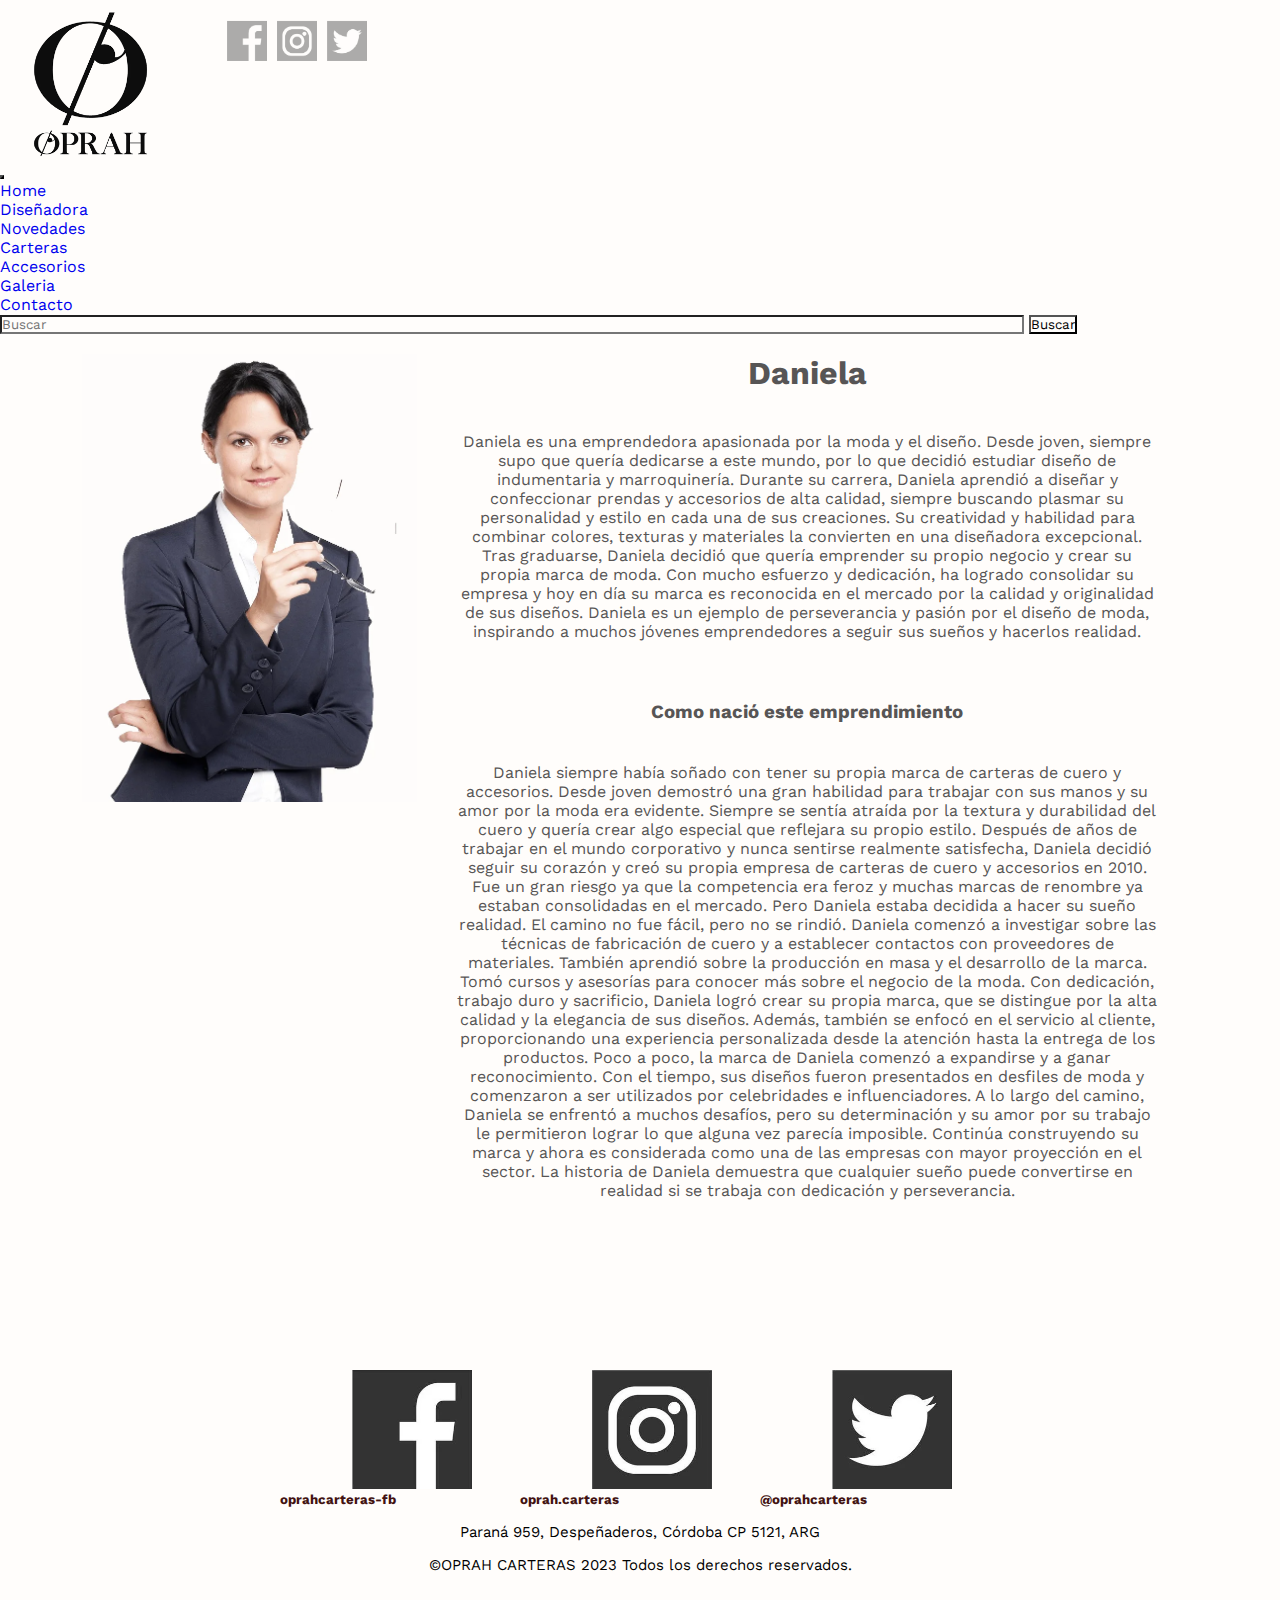
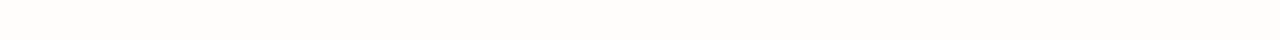
<file: pages/daniela.html>
<!DOCTYPE html>
<html lang="es">

<head>
  <title>OPRAH CARTERAS - DANIELA</title>
  <meta name="description" content="Conoce a la creadora de Oprah Carteras">
  <meta name="keywords" content="Oprah, Carteras, Cuero, Calidad, Artesanal, Accesorios, Novedades">
  <meta charset="UTF-8">
  <meta name="viewport" content="width=device-width, initial-scale=1">
  <link rel="icon" type="image.webp" href="../images/ico-oprah.webp">
  <link rel="preconnect" href="https://fonts.googleapis.com">
  <link rel="preconnect" href="https://fonts.gstatic.com" crossorigin>
  <link
    href="https://fonts.googleapis.com/css2?family=Prompt:ital,wght@0,200;1,200&family=Work+Sans:wght@300&display=swap"
    rel="stylesheet">
  <link href="https://cdn.jsdelivr.net/npm/bootstrap@5.3.0-alpha3/dist/css/bootstrap.min.css" rel="stylesheet"
    integrity="sha384-KK94CHFLLe+nY2dmCWGMq91rCGa5gtU4mk92HdvYe+M/SXH301p5ILy+dN9+nJOZ" crossorigin="anonymous">
  <link href="../css/miestilo.css" rel="stylesheet">
  <link href="https://unpkg.com/aos@2.3.1/dist/aos.css" rel="stylesheet">
</head>

<body>
  <header>
    <div class="container contenedor1">
      <img id="logo" class="fade-in" src="../images/logo-oprah.webp" alt="logo oprah" width=130px>
      <a class="icono-red" href="https://es-la.facebook.com/" target="_blank"><img class="puff-in-center" src="../images/r-facebook.webp"
          alt="Seguinos en Facebook"></a>
      <a class="icono-red" href="https://www.instagram.com/?hl=en" target="_blank"><img class="puff-in-center" src="../images/r-instagram.webp"
          alt="Seguinos en Instagram"></a>
      <a class="icono-red" href="https://twitter.com/" target="_blank"><img class="puff-in-center" src="../images/r-twitter.webp" alt="Seguinos en Twitter"></a>
    </div>
  </header>
  <main>
    <div class="contenedor grid-container fade-in">
      <div class="menu-ppal">
        <div class="container">
          <nav class="navbar navbar-expand-lg bg-body-tertiary">
            <div class="container-fluid">
              <button class="navbar-toggler" type="button" data-bs-toggle="collapse"
                data-bs-target="#navbarSupportedContent" aria-controls="navbarSupportedContent" aria-expanded="false"
                aria-label="Toggle navigation">
                <span class="navbar-toggler-icon"></span>
              </button>
              <div class="collapse navbar-collapse" id="navbarSupportedContent">
                <ul class="navbar-nav me-auto mb-2 mb-lg-0">
                  <li class="nav-item">
                    <a class="nav-link" href="../index.html">Home</a>
                  </li>
                  <li class="nav-item">
                    <a class="nav-link active" aria-current="page" href="daniela.html">Diseñadora</a>
                  </li>
                  <li class="nav-item">
                    <a class="nav-link" href="novedades.html">Novedades</a>
                  </li>
                  <li class="nav-item">
                    <a class="nav-link" href="carteras.html">Carteras</a>
                  </li>
                  <li class="nav-item">
                    <a class="nav-link" href="accesorios.html">Accesorios</a>
                  </li>
                  <li class="nav-item">
                    <a class="nav-link" href="galeria.html">Galeria</a>
                  </li>
                  <li class="nav-item">
                    <a class="nav-link" href="contacto.html">Contacto</a>
                  </li>
                </ul>
                <form class="d-flex" role="search">
                  <input class="form-control me-2" type="search" placeholder="Buscar" aria-label="Search">
                  <button class="btn btn-outline-success" type="submit">Buscar</button>
                </form>
              </div>
              <div>
          </nav>
        </div>
      </div>
    </div>
    </div>
    <div class="registrarme">
      <section class="tarjeta">
        <div class="daniela">
          <img class="slide-in-bck-center" src="../images/retrato.webp" alt="Daniela">
          <div>
            <h1 class="focus-in-contract">Daniela</h1>
            <p class="text-focus-in">Daniela es una emprendedora apasionada por la moda y el diseño. Desde joven, siempre supo que quería dedicarse a este mundo, por lo que decidió estudiar diseño de indumentaria y marroquinería.

              Durante su carrera, Daniela aprendió a diseñar y confeccionar prendas y accesorios de alta calidad, siempre buscando plasmar su personalidad y estilo en cada una de sus creaciones. Su creatividad y habilidad para combinar colores, texturas y materiales la convierten en una diseñadora excepcional.
              
              Tras graduarse, Daniela decidió que quería emprender su propio negocio y crear su propia marca de moda. Con mucho esfuerzo y dedicación, ha logrado consolidar su empresa y hoy en día su marca es reconocida en el mercado por la calidad y originalidad de sus diseños.
              
              Daniela es un ejemplo de perseverancia y pasión por el diseño de moda, inspirando a muchos jóvenes emprendedores a seguir sus sueños y hacerlos realidad.</p>
            <h3 class="focus-in-contract">Como nació este emprendimiento</h3>
            <p class="text-focus-in">Daniela siempre había soñado con tener su propia marca de carteras de cuero y accesorios. Desde joven demostró una gran habilidad para trabajar con sus manos y su amor por la moda era evidente. Siempre se sentía atraída por la textura y durabilidad del cuero y quería crear algo especial que reflejara su propio estilo.

              Después de años de trabajar en el mundo corporativo y nunca sentirse realmente satisfecha, Daniela decidió seguir su corazón y creó su propia empresa de carteras de cuero y accesorios en 2010. Fue un gran riesgo ya que la competencia era feroz y muchas marcas de renombre ya estaban consolidadas en el mercado. Pero Daniela estaba decidida a hacer su sueño realidad.
              
              El camino no fue fácil, pero no se rindió. Daniela comenzó a investigar sobre las técnicas de fabricación de cuero y a establecer contactos con proveedores de materiales. También aprendió sobre la producción en masa y el desarrollo de la marca. Tomó cursos y asesorías para conocer más sobre el negocio de la moda.
              
              Con dedicación, trabajo duro y sacrificio, Daniela logró crear su propia marca, que se distingue por la alta calidad y la elegancia de sus diseños. Además, también se enfocó en el servicio al cliente, proporcionando una experiencia personalizada desde la atención hasta la entrega de los productos.
              
              Poco a poco, la marca de Daniela comenzó a expandirse y a ganar reconocimiento. Con el tiempo, sus diseños fueron presentados en desfiles de moda y comenzaron a ser utilizados por celebridades e influenciadores.
              
              A lo largo del camino, Daniela se enfrentó a muchos desafíos, pero su determinación y su amor por su trabajo le permitieron lograr lo que alguna vez parecía imposible. Continúa construyendo su marca y ahora es considerada como una de las empresas con mayor proyección en el sector.
              
              La historia de Daniela demuestra que cualquier sueño puede convertirse en realidad si se trabaja con dedicación y perseverancia.</p>
          </div>
      </section>
    </div>
    </div>
  </main>
  <footer>
    <div class="contenedor2">
      <div class="oprah-foo">
        <h2 data-aos="fade">OPRAH</h2>
      </div>
      <div class="menu-ppal2">
        <div class="nav-footer" data-aos="fade">
          <ul style="list-style: none;" style="text-decoration:none;" class="fade-in">
            <li><a href="../index.html">Home</a></li>
            <li><a href="../pages/daniela.html">Diseñadora</a></li>
            <li><a href="../pages/novedades.html">Novedades</a></li>
            <li><a href="../pages/carteras.html">Carteras</a></li>
            <li><a href="../pages/accesorios.html">Accesorios</a></li>
            <li><a href="../pages/galeria.html">Galeria</a></li>
            <li><a href="../pages/contacto.html">Contacto</a></li>
          </ul>
          <div>
          </div>
        </div>
        <div class="redes_foo" data-aos="fade">
          <h3>Seguinos en Nuestras Redes</h3>
        </div>
        <div class="seguinos">
          <section class="seguinos">
            <div class="redes">
              <img src="../images/r-facebook.webp" alt="Seguinos en Facebook">
              <a href="https://es-la.facebook.com/" target="_blank">
                <h5>oprahcarteras-fb</h5>
              </a>
            </div>
            <div class="redes">
              <img src="../images/r-instagram.webp" alt="Seguinos en Instagram">
              <a href="https://www.instagram.com/?hl=en" target="_blank">
                <h5>oprah.carteras</h5>
              </a>
            </div>
            <div class="redes">
              <img src="../images/r-twitter.webp" alt="Seguinos en Twitter">
              <a href="https://twitter.com/" target="_blank">
                <h5>@oprahcarteras</h5>
              </a>
            </div>
          </section>
        </div>
        <div class="datos_foo">
          <div>
            <p class="datos_inf">Paraná 959, Despeñaderos, Córdoba CP 5121, ARG</p>
          </div>
          <div>
            <p class="datos_inf">©OPRAH CARTERAS 2023 Todos los derechos reservados.</p>
          </div>
        </div>
  </footer>
  <script src="https://cdn.jsdelivr.net/npm/@popperjs/core@2.11.7/dist/umd/popper.min.js"
    integrity="sha384-zYPOMqeu1DAVkHiLqWBUTcbYfZ8osu1Nd6Z89ify25QV9guujx43ITvfi12/QExE"
    crossorigin="anonymous"></script>
  <script src="https://cdn.jsdelivr.net/npm/bootstrap@5.3.0-alpha3/dist/js/bootstrap.min.js"
    integrity="sha384-Y4oOpwW3duJdCWv5ly8SCFYWqFDsfob/3GkgExXKV4idmbt98QcxXYs9UoXAB7BZ"
    crossorigin="anonymous"></script>
    <script src="https://unpkg.com/aos@2.3.1/dist/aos.js"></script>
  <script>
    AOS.init();
  </script>
</body>

</html>
</file>
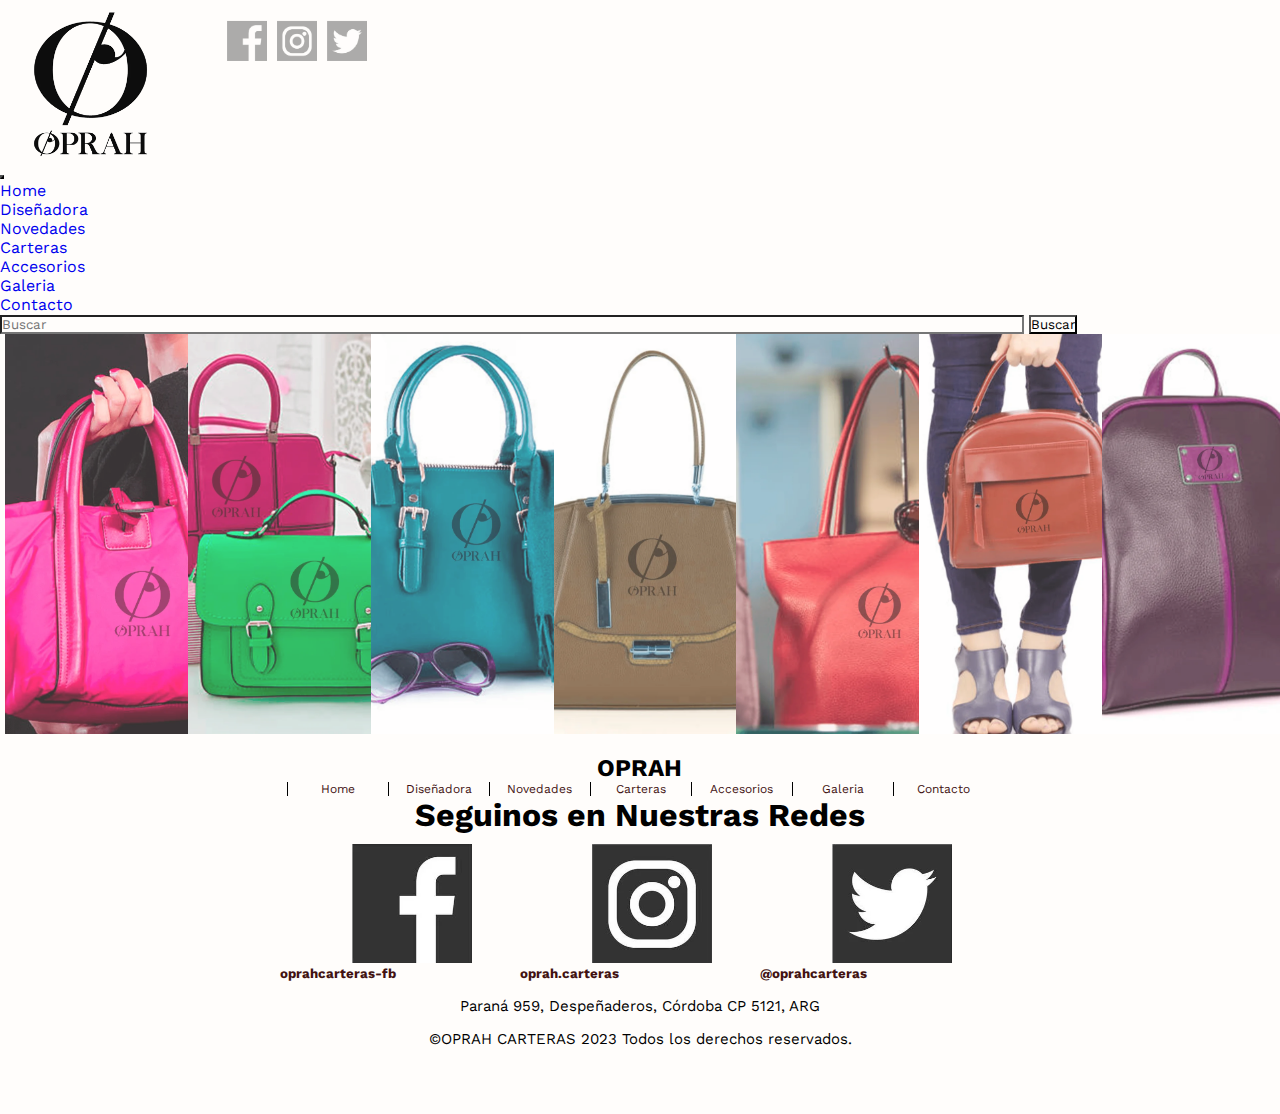
<file: pages/galeria.html>
<!DOCTYPE html>
<html lang="es">

<head>
  <title>OPRAH CARTERAS - GALERIA</title>
  <meta name="description" content="Disfruta de la vista en la galeria de imagenes de Oprah">
  <meta name="keywords" content="Oprah, Carteras, Cuero, Calidad, Artesanal, Accesorios, Novedades">
  <meta charset="UTF-8">
  <meta name="viewport" content="width=device-width, initial-scale=1">
  <link rel="icon" type="image.webp" href="../images/ico-oprah.webp">
  <link rel="preconnect" href="https://fonts.googleapis.com">
  <link rel="preconnect" href="https://fonts.gstatic.com" crossorigin>
  <link
    href="https://fonts.googleapis.com/css2?family=Prompt:ital,wght@0,200;1,200&family=Work+Sans:wght@300&display=swap"
    rel="stylesheet">
  <link href="https://cdn.jsdelivr.net/npm/bootstrap@5.3.0-alpha3/dist/css/bootstrap.min.css" rel="stylesheet"
    integrity="sha384-KK94CHFLLe+nY2dmCWGMq91rCGa5gtU4mk92HdvYe+M/SXH301p5ILy+dN9+nJOZ" crossorigin="anonymous">
  <link href="../css/miestilo.css" rel="stylesheet">
  <link href="https://unpkg.com/aos@2.3.1/dist/aos.css" rel="stylesheet">
</head>

<body>
  <header>
    <div class="container contenedor1">
      <img id="logo" class="fade-in" src="../images/logo-oprah.webp" alt="logo oprah" width=130px>
      <a class="icono-red" href="https://es-la.facebook.com/" target="_blank"><img class="puff-in-center" src="../images/r-facebook.webp"
          alt="Seguinos en Facebook"></a>
      <a class="icono-red" href="https://www.instagram.com/?hl=en" target="_blank"><img class="puff-in-center" src="../images/r-instagram.webp"
          alt="Seguinos en Instagram"></a>
      <a class="icono-red" href="https://twitter.com/" target="_blank"><img class="puff-in-center" src="../images/r-twitter.webp" alt="Seguinos en Twitter"></a>
    </div>
  </header>
  <main>
    <div class="contenedor grid-container fade-in">
      <div class="menu-ppal">
        <div class="container">
          <nav class="navbar navbar-expand-lg bg-body-tertiary">
            <div class="container-fluid">
              <button class="navbar-toggler" type="button" data-bs-toggle="collapse"
                data-bs-target="#navbarSupportedContent" aria-controls="navbarSupportedContent" aria-expanded="false"
                aria-label="Toggle navigation">
                <span class="navbar-toggler-icon"></span>
              </button>
              <div class="collapse navbar-collapse" id="navbarSupportedContent">
                <ul class="navbar-nav me-auto mb-2 mb-lg-0">
                  <li class="nav-item">
                    <a class="nav-link" href="../index.html">Home</a>
                  </li>
                  <li class="nav-item">
                    <a class="nav-link active" href="daniela.html">Diseñadora</a>
                  </li>
                  <li class="nav-item">
                    <a class="nav-link" href="novedades.html">Novedades</a>
                  </li>
                  <li class="nav-item">
                    <a class="nav-link" href="carteras.html">Carteras</a>
                  </li>
                  <li class="nav-item">
                    <a class="nav-link" href="accesorios.html">Accesorios</a>
                  </li>
                  <li class="nav-item">
                    <a class="nav-link active" aria-current="page" href="galeria.html">Galeria</a>
                  </li>
                  <li class="nav-item">
                    <a class="nav-link" href="contacto.html">Contacto</a>
                  </li>
                </ul>
                <form class="d-flex" role="search">
                  <input class="form-control me-2" type="search" placeholder="Buscar" aria-label="Search">
                  <button class="btn btn-outline-success" type="submit">Buscar</button>
                </form>
              </div>
              <div>
          </nav>
        </div>
      </div>
    </div>
    </div>
    <section class="container galeria fade-in">
      <img src="../images/nuevas_img/n001.webp" alt="Carteras modelo 2023">
      <img src="../images/nuevas_img/n002.webp" alt="Carteras modelo 2023">
      <img src="../images/nuevas_img/n003.webp" alt="Carteras modelo 2023">
      <img src="../images/nuevas_img/n004.webp" alt="Carteras modelo 2023">
      <img src="../images/nuevas_img/n005.webp" alt="Carteras modelo 2023">
      <img src="../images/nuevas_img/n006.webp" alt="Carteras modelo 2023">
      <img src="../images/nuevas_img/n007.webp" alt="Carteras modelo 2023">
    </section>

  </main>
  <footer>
    <div class="contenedor2">
      <div class="oprah-foo">
        <h2 data-aos="fade">OPRAH</h2>
      </div>
      <div class="menu-ppal2">
        <div class="nav-footer" data-aos="fade">
          <ul style="list-style: none;" style="text-decoration:none;" class="fade-in">
            <li><a href="../index.html">Home</a></li>
            <li><a href="../pages/daniela.html">Diseñadora</a></li>
            <li><a href="../pages/novedades.html">Novedades</a></li>
            <li><a href="../pages/carteras.html">Carteras</a></li>
            <li><a href="../pages/accesorios.html">Accesorios</a></li>
            <li><a href="../pages/galeria.html">Galeria</a></li>
            <li><a href="../pages/contacto.html">Contacto</a></li>
          </ul>
          <div>
          </div>
        </div>
        <div class="redes_foo">
          <h3>Seguinos en Nuestras Redes</h3>
        </div>
        <div class="seguinos">
          <section class="seguinos">
            <div class="redes">
              <img src="../images/r-facebook.webp" alt="Seguinos en Facebook">
              <a href="https://es-la.facebook.com/" target="_blank">
                <h5>oprahcarteras-fb</h5>
              </a>
            </div>
            <div class="redes">
              <img src="../images/r-instagram.webp" alt="Seguinos en Instagram">
              <a href="https://www.instagram.com/?hl=en" target="_blank">
                <h5>oprah.carteras</h5>
              </a>
            </div>
            <div class="redes">
              <img src="../images/r-twitter.webp" alt="Seguinos en Twitter">
              <a href="https://twitter.com/" target="_blank">
                <h5>@oprahcarteras</h5>
              </a>
            </div>
          </section>
        </div>
        <div class="datos_foo">
          <div>
            <p class="datos_inf">Paraná 959, Despeñaderos, Córdoba CP 5121, ARG</p>
          </div>
          <div>
            <p class="datos_inf">©OPRAH CARTERAS 2023 Todos los derechos reservados.</p>
          </div>
        </div>
  </footer>
  <script src="https://cdn.jsdelivr.net/npm/@popperjs/core@2.11.7/dist/umd/popper.min.js"
    integrity="sha384-zYPOMqeu1DAVkHiLqWBUTcbYfZ8osu1Nd6Z89ify25QV9guujx43ITvfi12/QExE"
    crossorigin="anonymous"></script>
  <script src="https://cdn.jsdelivr.net/npm/bootstrap@5.3.0-alpha3/dist/js/bootstrap.min.js"
    integrity="sha384-Y4oOpwW3duJdCWv5ly8SCFYWqFDsfob/3GkgExXKV4idmbt98QcxXYs9UoXAB7BZ"
    crossorigin="anonymous"></script>
    <script src="https://unpkg.com/aos@2.3.1/dist/aos.js"></script>
  <script>
    AOS.init();
  </script>
</body>

</html>
</file>
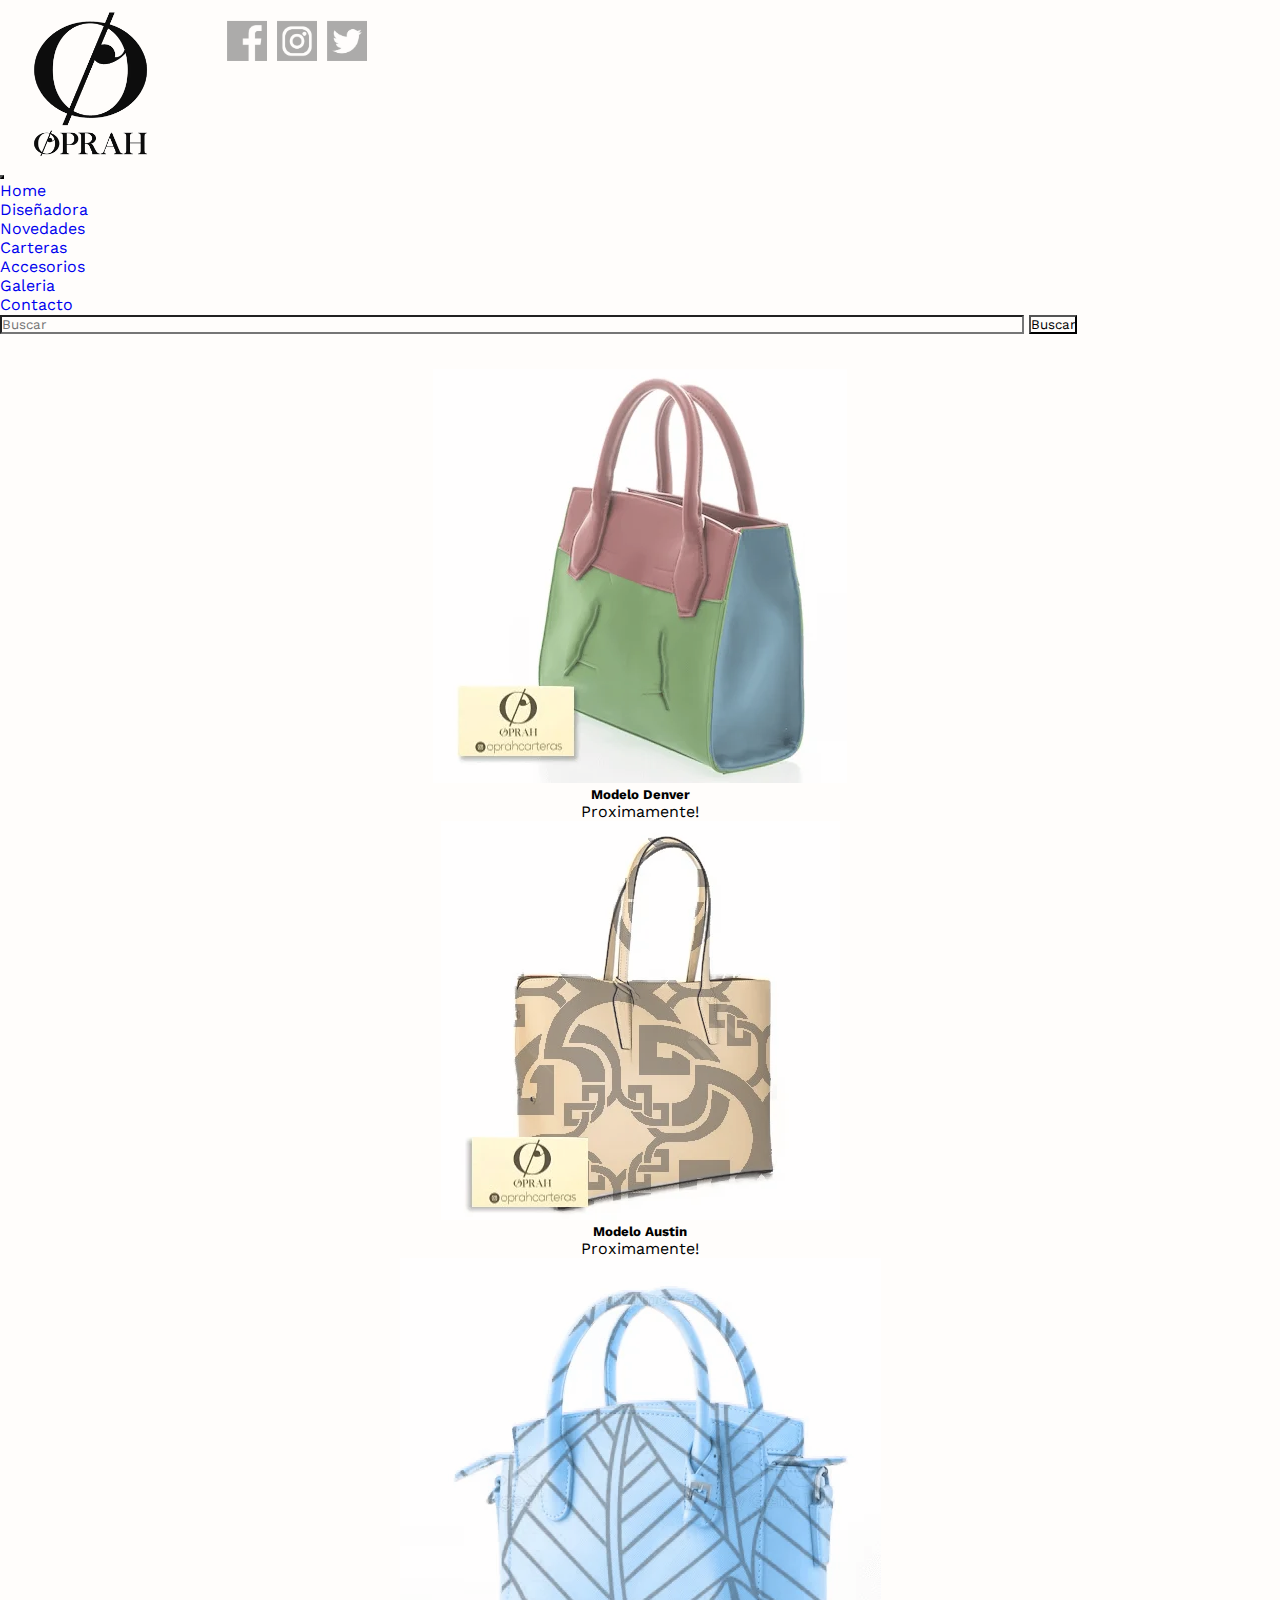
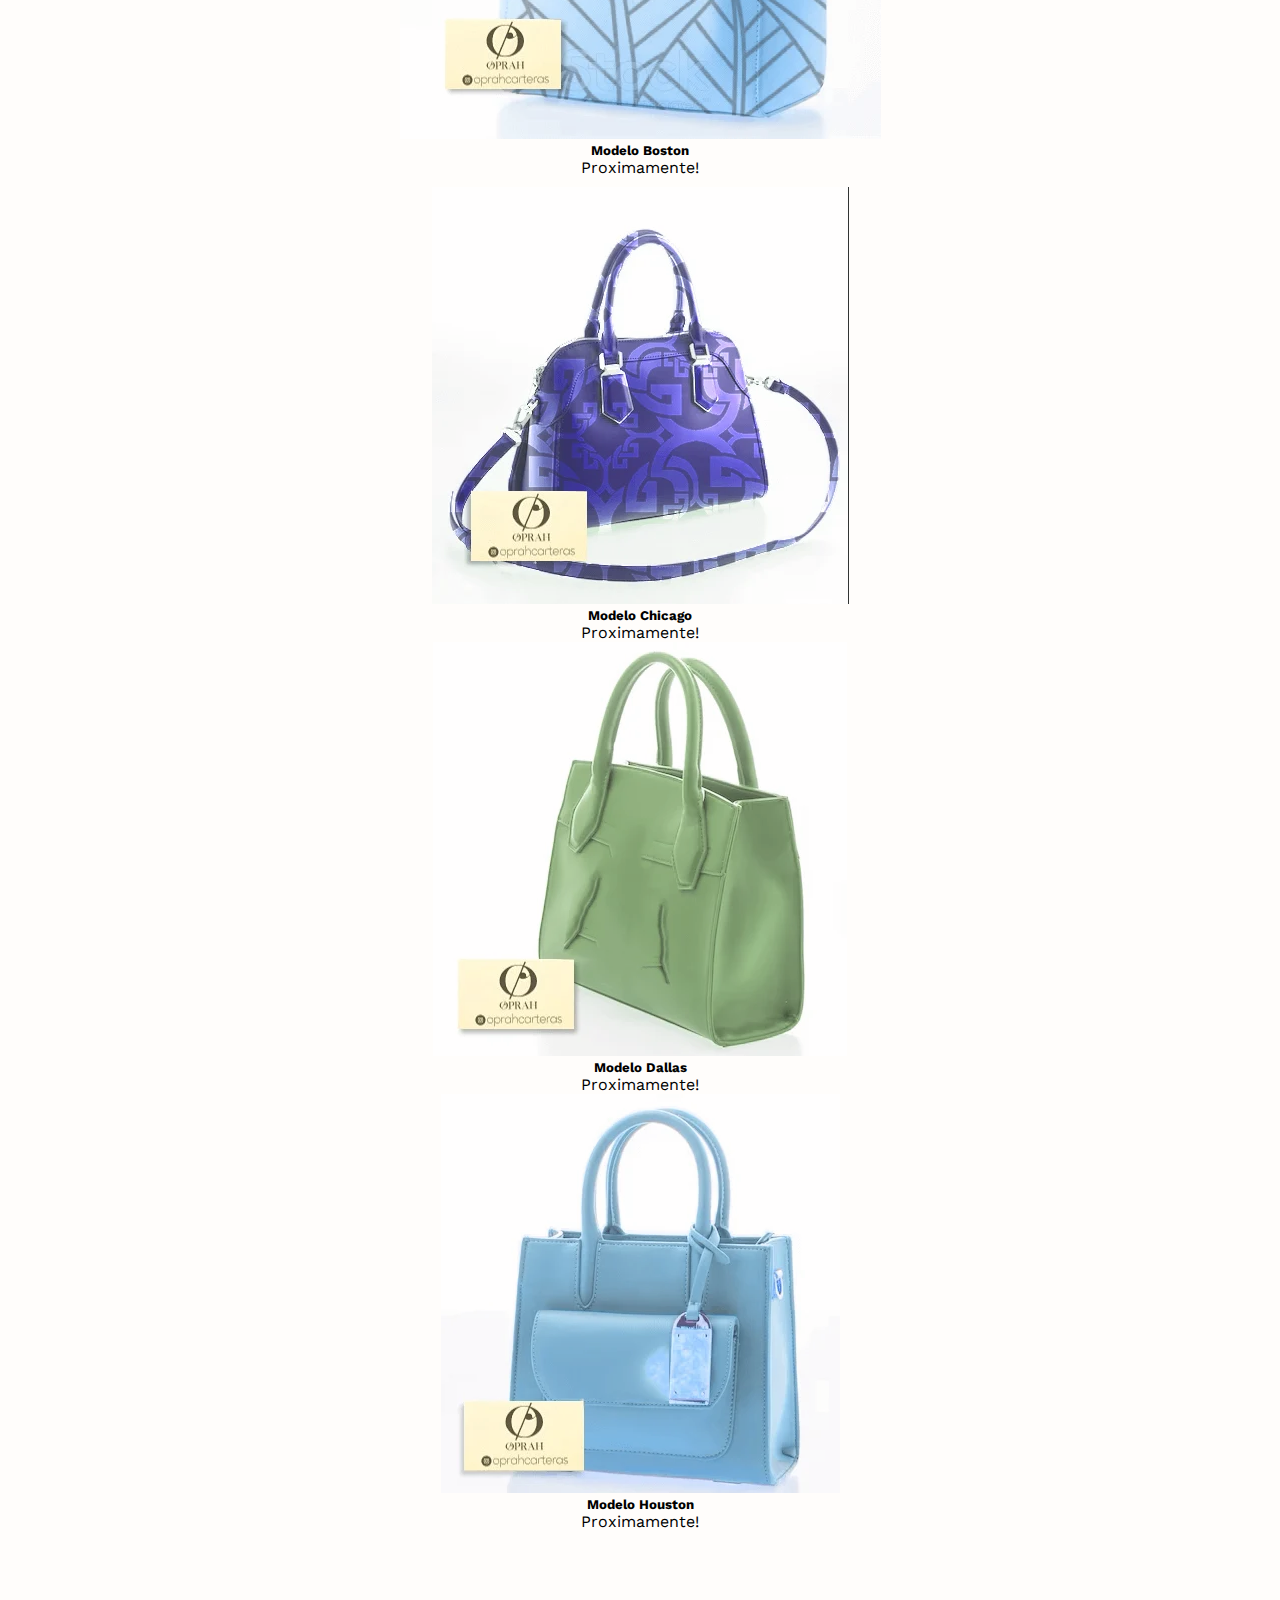
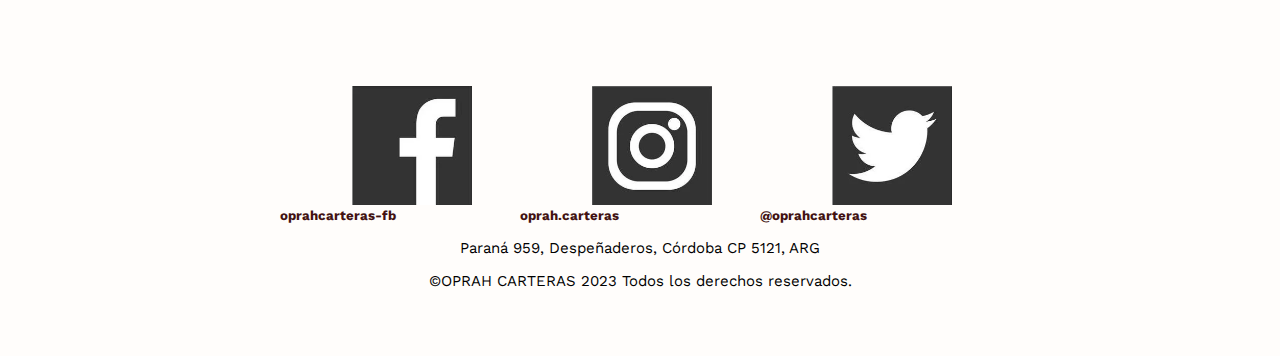
<file: pages/novedades.html>
<!DOCTYPE html>
<html lang="es">

<head>
  <title>OPRAH CARTERAS - NOVEDADES</title>
  <meta name="description" content="Enterate de nuevos lanzamientos y promociones siguiendonos en nuestras redes">
  <meta name="keywords" content="Oprah, Carteras, Cuero, Calidad, Artesanal, Accesorios, Novedades">
  <meta charset="UTF-8">
  <meta name="viewport" content="width=device-width, initial-scale=1">
  <link rel="icon" type="image.webp" href="../images/ico-oprah.webp">
  <link rel="preconnect" href="https://fonts.googleapis.com">
  <link rel="preconnect" href="https://fonts.gstatic.com" crossorigin>
  <link
    href="https://fonts.googleapis.com/css2?family=Prompt:ital,wght@0,200;1,200&family=Work+Sans:wght@300&display=swap"
    rel="stylesheet">
  <link href="https://cdn.jsdelivr.net/npm/bootstrap@5.3.0-alpha3/dist/css/bootstrap.min.css" rel="stylesheet"
    integrity="sha384-KK94CHFLLe+nY2dmCWGMq91rCGa5gtU4mk92HdvYe+M/SXH301p5ILy+dN9+nJOZ" crossorigin="anonymous">
  <link href="../css/miestilo.css" rel="stylesheet">
  <link href="https://unpkg.com/aos@2.3.1/dist/aos.css" rel="stylesheet">
</head>

<body>
  <header>
    <div class="container contenedor1">
      <img id="logo" class="fade-in" src="../images/logo-oprah.webp" alt="logo oprah" width=130px>
      <a class="icono-red" href="https://es-la.facebook.com/" target="_blank"><img class="puff-in-center" src="../images/r-facebook.webp"
          alt="Seguinos en Facebook"></a>
      <a class="icono-red" href="https://www.instagram.com/?hl=en" target="_blank"><img class="puff-in-center" src="../images/r-instagram.webp"
          alt="Seguinos en Instagram"></a>
      <a class="icono-red" href="https://twitter.com/" target="_blank"><img class="puff-in-center" src="../images/r-twitter.webp" alt="Seguinos en Twitter"></a>
    </div>
  </header>
  <main>
    <div class="contenedor grid-container fade-in">
      <div class="menu-ppal">
        <div class="container">
          <nav class="navbar navbar-expand-lg bg-body-tertiary">
            <div class="container-fluid">
              <button class="navbar-toggler" type="button" data-bs-toggle="collapse"
                data-bs-target="#navbarSupportedContent" aria-controls="navbarSupportedContent" aria-expanded="false"
                aria-label="Toggle navigation">
                <span class="navbar-toggler-icon"></span>
              </button>
              <div class="collapse navbar-collapse" id="navbarSupportedContent">
                <ul class="navbar-nav me-auto mb-2 mb-lg-0">
                  <li class="nav-item">
                    <a class="nav-link" href="../index.html">Home</a>
                  </li>
                  <li class="nav-item">
                    <a class="nav-link" href="daniela.html">Diseñadora</a>
                  </li>
                  <li class="nav-item">
                    <a class="nav-link active" aria-current="page" href="novedades.html">Novedades</a>
                  </li>
                  <li class="nav-item">
                    <a class="nav-link" href="carteras.html">Carteras</a>
                  </li>
                  <li class="nav-item">
                    <a class="nav-link" href="accesorios.html">Accesorios</a>
                  </li>
                  <li class="nav-item">
                    <a class="nav-link" href="galeria.html">Galeria</a>
                  </li>
                  <li class="nav-item">
                    <a class="nav-link" href="contacto.html">Contacto</a>
                  </li>
                </ul>
                <form class="d-flex" role="search">
                  <input class="form-control me-2" type="search" placeholder="Buscar" aria-label="Search">
                  <button class="btn btn-outline-success" type="submit">Buscar</button>
                </form>
              </div>
              <div>
          </nav>
        </div>
      </div>
    </div>
    </div>
    <div class="filosofia">
      <div class="carteras container">
        <div class="card-group">
          <div class="card">
            <img class="flip-in-ver-left" src="../images/novedades/bolso06.webp" class="card-img-top" alt="Modelo Denver">
            <div class="card-body">
              <h5 class="card-title">Modelo Denver</h5>
              <p class="card-text">Proximamente!</p>
            </div>
          </div>
          <div class="card">
            <img class="flip-in-ver-left" src="../images/novedades/bolso05.webp" class="card-img-top" alt="Modelo Austin">
            <div class="card-body">
              <h5 class="card-title">Modelo Austin</h5>
              <p class="card-text">Proximamente!</p>
            </div>
          </div>
          <div class="card">
            <img class="flip-in-ver-left" src="../images/novedades/bolso01.webp" class="card-img-top" alt="Modelo Boston">
            <div class="card-body">
              <h5 class="card-title">Modelo Boston</h5>
              <p class="card-text">Proximamente!</p>
            </div>
          </div>
          <div class="carteras container">
            <div class="card-group">
              <div class="card">
                <img class="flip-in-ver-left" src="../images/novedades/bolso02.webp" class="card-img-top" alt="Modelo Chicago">
                <div class="card-body">
                  <h5 class="card-title">Modelo Chicago</h5>
                  <p class="card-text">Proximamente!</p>
                </div>
              </div>
              <div class="card">
                <img class="flip-in-ver-left" src="../images/novedades/bolso03.webp" class="card-img-top" alt="Modelo Dallas">
                <div class="card-body">
                  <h5 class="card-title">Modelo Dallas</h5>
                  <p class="card-text">Proximamente!</p>
                </div>
              </div>
              <div class="card">
                <img class="flip-in-ver-left" src="../images/novedades/bolso04.webp" class="card-img-top" alt="Modelo Houston">
                <div class="card-body">
                  <h5 class="card-title">Modelo Houston</h5>
                  <p class="card-text">Proximamente!</p>
                </div>
              </div>
            </div>
          </div>
        </div>
  </main>
  <footer>
    <div class="contenedor2">
      <div class="oprah-foo">
        <h2 data-aos="fade">OPRAH</h2>
      </div>
      <div class="menu-ppal2">
        <div class="nav-footer"data-aos="fade">
          <ul style="list-style: none;" style="text-decoration:none;" class="fade-in">
            <li><a href="../index.html">Home</a></li>
            <li><a href="../pages/daniela.html">Diseñadora</a></li>
            <li><a href="../pages/novedades.html">Novedades</a></li>
            <li><a href="../pages/carteras.html">Carteras</a></li>
            <li><a href="../pages/accesorios.html">Accesorios</a></li>
            <li><a href="../pages/galeria.html">Galeria</a></li>
            <li><a href="../pages/contacto.html">Contacto</a></li>
          </ul>
          <div>
          </div>
        </div>
        <div class="redes_foo" data-aos="fade">
          <h3>Seguinos en Nuestras Redes</h3>
        </div>
        <div class="seguinos">
          <section class="seguinos">
            <div class="redes">
              <img src="../images/r-facebook.webp" alt="Seguinos en Facebook">
              <a href="https://es-la.facebook.com/" target="_blank">
                <h5>oprahcarteras-fb</h5>
              </a>
            </div>
            <div class="redes">
              <img src="../images/r-instagram.webp" alt="Seguinos en Instagram">
              <a href="https://www.instagram.com/?hl=en" target="_blank">
                <h5>oprah.carteras</h5>
              </a>
            </div>
            <div class="redes">
              <img src="../images/r-twitter.webp" alt="Seguinos en Twitter">
              <a href="https://twitter.com/" target="_blank">
                <h5>@oprahcarteras</h5>
              </a>
            </div>
          </section>
        </div>
        <div class="datos_foo">
          <div>
            <p class="datos_inf">Paraná 959, Despeñaderos, Córdoba CP 5121, ARG</p>
          </div>
          <div>
            <p class="datos_inf">©OPRAH CARTERAS 2023 Todos los derechos reservados.</p>
          </div>
        </div>
  </footer>
  <script src="https://cdn.jsdelivr.net/npm/@popperjs/core@2.11.7/dist/umd/popper.min.js"
    integrity="sha384-zYPOMqeu1DAVkHiLqWBUTcbYfZ8osu1Nd6Z89ify25QV9guujx43ITvfi12/QExE"
    crossorigin="anonymous"></script>
  <script src="https://cdn.jsdelivr.net/npm/bootstrap@5.3.0-alpha3/dist/js/bootstrap.min.js"
    integrity="sha384-Y4oOpwW3duJdCWv5ly8SCFYWqFDsfob/3GkgExXKV4idmbt98QcxXYs9UoXAB7BZ"
    crossorigin="anonymous"></script>
    <script src="https://unpkg.com/aos@2.3.1/dist/aos.js"></script>
  <script>
    AOS.init();
  </script>
</body>

</html>
</file>
<file: css/miestilo.css>
/*Animaciones del header y menu*/
.slide-in-blurred-top {
  animation: slide-in-blurred-top 0.6s cubic-bezier(0.23, 1, 0.32, 1) both;
}

@keyframes slide-in-blurred-top {
  0% {
    transform: translateY(-1000px) scaleY(2.5) scaleX(0.2);
    transform-origin: 50% 0;
    filter: blur(40px);
    opacity: 0;
  }
  100% {
    transform: translateY(0) scaleY(1) scaleX(1);
    transform-origin: 50% 50%;
    filter: blur(0);
    opacity: 1;
  }
}
.scale-in-center {
  animation: scale-in-center 0.5s cubic-bezier(0.25, 0.46, 0.45, 0.94) both;
}

@keyframes scale-in-center {
  0% {
    transform: scale(0);
    opacity: 1;
  }
  100% {
    transform: scale(1);
    opacity: 1;
  }
}
.slide-in-elliptic-right-bck-1 {
  animation: slide-in-elliptic-right-bck 0.7s cubic-bezier(0.25, 0.46, 0.45, 0.94) both;
}

@keyframes slide-in-elliptic-right-bck {
  0% {
    transform: translateX(800px) rotateY(30deg) scale(6.5);
    transform-origin: -100% 50%;
    opacity: 0;
  }
  100% {
    transform: translateX(0) rotateY(0) scale(1);
    transform-origin: 600px 50%;
    opacity: 0.5;
  }
}
.slide-in-elliptic-right-bck-2 {
  animation: slide-in-elliptic-right-bck 0.9s cubic-bezier(0.25, 0.46, 0.45, 0.94) both;
}

@keyframes slide-in-elliptic-right-bck {
  0% {
    transform: translateX(800px) rotateY(30deg) scale(6.5);
    transform-origin: -100% 50%;
    opacity: 0;
  }
  100% {
    transform: translateX(0) rotateY(0) scale(1);
    transform-origin: 600px 50%;
    opacity: 0.5;
  }
}
.slide-in-elliptic-right-bck-3 {
  animation: slide-in-elliptic-right-bck 1.1s cubic-bezier(0.25, 0.46, 0.45, 0.94) both;
}

@keyframes slide-in-elliptic-right-bck {
  0% {
    transform: translateX(800px) rotateY(30deg) scale(6.5);
    transform-origin: -100% 50%;
    opacity: 0;
  }
  100% {
    transform: translateX(0) rotateY(0) scale(1);
    transform-origin: 600px 50%;
    opacity: 0.5;
  }
}
.fade-in {
  animation: fade-in 1.5s cubic-bezier(0.39, 0.575, 0.565, 1) both;
}

@keyframes fade-in {
  0% {
    opacity: 0;
  }
  100% {
    opacity: 1;
  }
}
.puff-in-center {
  animation: puff-in-center 0.7s cubic-bezier(0.47, 0, 0.745, 0.715) both;
}

@keyframes puff-in-center {
  0% {
    transform: scale(2);
    filter: blur(4px);
    opacity: 0;
  }
  100% {
    transform: scale(1);
    filter: blur(0);
    opacity: 0.5;
  }
}
/*Animaciones para imagenes*/
.slide-in-bck-center {
  animation: slide-in-bck-center 0.9s cubic-bezier(0.25, 0.46, 0.45, 0.94) both;
}

@keyframes slide-in-bck-center {
  0% {
    transform: translateZ(600px);
    opacity: 0;
  }
  100% {
    transform: translateZ(0);
    opacity: 1;
  }
}
/*Animaciones de textos*/
.focus-in-contract {
  animation: focus-in-contract 0.7s cubic-bezier(0.25, 0.46, 0.45, 0.94) both;
}

@keyframes focus-in-contract {
  0% {
    letter-spacing: 1em;
    filter: blur(12px);
    opacity: 0;
  }
  100% {
    filter: blur(0);
    opacity: 1;
  }
}
.text-focus-in {
  animation: text-focus-in 1s cubic-bezier(0.55, 0.085, 0.68, 0.53) both;
}

@keyframes text-focus-in {
  0% {
    filter: blur(12px);
    opacity: 0;
  }
  100% {
    filter: blur(0);
    opacity: 1;
  }
}
/*Animaciones para el formulario de contacto*/
.tilt-in-left-1 {
  animation: tilt-in-left-1 0.6s cubic-bezier(0.25, 0.46, 0.45, 0.94) both;
}

@keyframes tilt-in-left-1 {
  0% {
    transform: rotateX(-30deg) translateX(-300px) skewX(-30deg);
    opacity: 0;
  }
  100% {
    transform: rotateX(0deg) translateX(0) skewX(0deg);
    opacity: 1;
  }
}
.tilt-in-right-1 {
  animation: tilt-in-right-1 0.6s cubic-bezier(0.25, 0.46, 0.45, 0.94) both;
}

@keyframes tilt-in-right-1 {
  0% {
    transform: rotateX(-30deg) translateX(300px) skewX(30deg);
    opacity: 0;
  }
  100% {
    transform: rotateX(0deg) translateX(0) skewX(0deg);
    opacity: 1;
  }
}
/*animaciones para las cards*/
.flip-in-ver-left {
  animation: flip-in-ver-left 0.5s cubic-bezier(0.25, 0.46, 0.45, 0.94) both;
}

@keyframes flip-in-ver-left {
  0% {
    transform: rotateY(80deg);
    opacity: 0;
  }
  100% {
    transform: rotateY(0);
  }
}
* {
  margin: 0;
  padding: 0;
  /*box-sizing: border-box;*/
  font-family: "Prompt", sans-serif;
  font-family: "Work Sans", sans-serif;
  background-color: rgb(255, 253, 251);
}

a {
  text-decoration: none;
}

.btn-outline-success {
  --bs-btn-color: #c0b181;
  --bs-btn-border-color: #968167;
  --bs-btn-hover-color: #fff;
  --bs-btn-hover-bg: #a3a073;
  --bs-btn-hover-border-color: #bab48a;
  --bs-btn-focus-shadow-rgb: 25,135,84;
  --bs-btn-active-color: #fff;
  --bs-btn-active-bg: #d2c7a4;
  --bs-btn-active-border-color: #ccc4a9;
  --bs-btn-active-shadow: inset 0 3px 5px rgba(0, 0, 0, 0.125);
  --bs-btn-disabled-color: #b1b087;
  --bs-btn-disabled-bg: transparent;
  --bs-btn-disabled-border-color: #d2c88b;
  --bs-gradient: none;
}

header .contenedor1 {
  display: flex;
  width: 95%;
}
header .icono-red img {
  display: flex;
  justify-content: space-evenly;
  transform: translate(80%, 12%);
  width: 2.5rem;
  margin-top: 10px;
  opacity: 40%;
  padding: 5px;
}
header .icono-red img:hover {
  opacity: 85%;
}
header #logo {
  display: flex;
  width: 15%;
  min-width: 70px;
  height: 100%;
}

.grid-container {
  width: 100%;
  display: grid;
  grid-template-columns: repeat(7, 1fr);
  grid-template-rows: repeat(7, autofit);
  grid-template-areas: "menu-ppal menu-ppal menu-ppal menu-ppal menu-ppal menu-ppal menu-ppal" "slide slide slide slide slide slide slide" ".... .... filosofia filosofia filosofia .... ...." "imgsecon imgsecon imgsecon imgsecon imgsecon imgsecon imgsecon" ".... .... parrafo parrafo parrafo .... ...." "registrarme registrarme registrarme registrarme registrarme registrarme registrarme" ".... .... descarga-app descarga-app descarga-app .... ....";
}

.menu-ppal {
  grid-area: menu-ppal;
  width: 100%;
  height: 6%;
  padding-right: 0%;
}
.menu-ppal .container-fluid {
  width: 100%;
  height: 100%;
}
.menu-ppal .bg-body-tertiary {
  --bs-bg-opacity: 0;
}

.nav-item a {
  text-decoration: none;
  background-image: linear-gradient(rgb(190, 189, 187), rgb(173, 173, 173));
  background-position: 50% 100%;
  background-size: 0% 2%;
  transition: 0.1s;
}
.nav-item a:hover {
  background-image: linear-gradient(rgb(199, 197, 196), rgba(248, 242, 234, 0.884));
  background-size: 100% 0.1px;
}
.nav-item a:hover:a {
  color: #fff;
}

.slide {
  grid-area: slide;
}
.slide h1 {
  display: flex;
  position: absolute;
  color: rgb(250, 241, 214);
  text-shadow: 0.2rem 0.2rem 0.3rem rgb(34, 29, 14);
  font-size: clamp(1em, 4vw, 4em);
  background-color: transparent;
  top: 80%;
  left: 60%;
  transform: translate(-50%, -50%);
  width: 90%;
  font-family: Verdana, Geneva, Tahoma, sans-serif;
}

.filosofia {
  grid-area: filosofia;
  text-align: center;
  padding-top: 25px;
  padding-bottom: 25px;
  padding-left: 15%;
  padding-right: 15%;
}

.imgsecon {
  grid-area: imgsecon;
}

.parrafo {
  grid-area: parrafo;
  text-align: center;
  padding-top: 25px;
  padding-bottom: 25px;
  padding-left: 15%;
  padding-right: 15%;
}

.registrarme {
  grid-area: registrarme;
  text-align: center;
  padding: 20px;
}
.registrarme .btn-primary {
  --bs-btn-bg: #cbc98b;
  --bs-btn-color: #333333;
  --bs-btn-border-color: #b0b778;
  --bs-btn-hover-bg: #918b5d;
  --bs-btn-active-bg: #949561;
  --bs-btn-hover-border-color: #afafaf;
  --bs-btn-active-border-color: #ffffff;
}

.descarga-app {
  grid-area: descarga-app;
  text-align: center;
  padding: 20px;
}
.descarga-app h3 {
  text-align: center;
}
.descarga-app p {
  grid-area: parrafo;
  text-align: center;
  padding-top: 25px;
  padding-bottom: 25px;
  padding-left: 15%;
  padding-right: 15%;
}
.descarga-app img {
  width: 17%;
  display: inline-block;
  align-items: center;
}
.descarga-app p {
  grid-area: parrafo;
}

.daniela {
  display: flex;
  width: 90%;
}
.daniela img {
  width: 30%;
  height: -moz-fit-content;
  height: fit-content;
}
.daniela h3 {
  padding-top: 20px;
}
.daniela p {
  padding: 40px;
}

.tarjeta {
  display: flex;
  justify-content: space-evenly;
  flex-wrap: wrap;
  align-items: stretch;
  height: 100%;
  color: rgb(87, 85, 85);
}

.card-group {
  gap: 10px;
  padding: 10px;
}
.card-group .card img {
  opacity: 0.8;
  transition: 0.3s ease-in;
}
.card-group .card img:hover {
  width: 102%;
  opacity: 1;
  filter: contrast(120%);
}

.galeria {
  display: flex;
  justify-content: center;
  width: 85%;
  height: 400px;
}
.galeria img {
  width: 0px;
  flex-grow: 1;
  -o-object-fit: cover;
     object-fit: cover;
  opacity: 0.8;
  transition: 0.5s ease-out;
  align-content: center;
}

.galeria img:hover {
  width: 100px;
  opacity: 1;
  filter: contrast(120%);
}

.form-control {
  width: 80%;
}

.form-select {
  width: 70%;
}

footer .contenedor2 {
  width: 100%;
  height: 30vh;
  display: grid;
  grid-template-columns: repeat(7, 1fr);
  grid-template-rows: repeat(5, 1fr);
  grid-template-areas: ".... .... oprah-foo oprah-foo oprah-foo .... ...." "menu-ppal2 menu-ppal2 menu-ppal2 menu-ppal2 menu-ppal2 menu-ppal2 menu-ppal2" "seguinos seguinos seguinos seguinos seguinos seguinos seguinos" "redes_foo redes_foo redes_foo redes_foo redes_foo redes_foo redes_foo" ".... .... datos_foo datos_foo datos_foo .... ....";
}
footer a {
  text-decoration: none;
  color: rgb(66, 18, 18);
}
footer .oprah-foo {
  grid-area: oprah-foo;
  text-align: center;
  padding-top: 20px;
}
footer .menu-ppal2 {
  grid-area: menu-ppal2;
}
footer .menu-ppal2 .nav-footer ul {
  display: flex;
  justify-content: center;
}
footer .menu-ppal2 .nav-footer ul li {
  width: 100px;
  display: flex;
  display: inline-block;
  font-size: 12px;
  text-align: center;
  border-left: 1px solid;
}
footer .redes_foo {
  grid-area: redes_foo;
  background-color: rgba(112, 67, 105, 0.466);
  text-align: center;
}
footer .redes_foo h3 {
  font-size: 2rem;
}
footer .seguinos {
  grid-area: seguinos;
  display: flex;
  justify-content: center;
  color: rgb(87, 85, 85);
}
footer .seguinos .redes a {
  display: flex;
  height: 100%;
  display: inline-block;
  text-align: center;
}
footer .seguinos .redes img {
  display: flex;
  justify-content: center;
  align-items: center;
  width: 50%;
  padding-right: 5px;
  padding-top: 10px;
  padding-left: 30%;
}
footer .datos_foo {
  grid-area: datos_foo;
}
footer .datos_foo p {
  text-align: center;
  margin: 0 auto;
  font-size: 15px;
  padding-top: 15px;
  width: 80%;
}

@media (max-width: 820px) {
  #logo {
    width: 20%;
    min-width: 70px;
    height: 100%;
  }
}
@media (max-width: 700px) {
  .icono-red img {
    display: flex;
    align-items: center;
    width: 2rem;
    margin-top: 10px;
    opacity: 40%;
  }
}
@media (max-width: 464px) {
  .icono-red img {
    display: flex;
    transform: translate(50%, 11%);
  }
}
@media (max-width: 279px) {
  .slide h1 {
    display: none;
  }
}
@media (max-width: 354px) {
  .slide h1 {
    left: 60%;
    transform: translate(-60%, -50%);
    text-align: center;
  }
}
@media (max-width: 580px) {
  .descarga-app img {
    width: 100px;
    align-items: center;
  }
}
@media (max-width: 580px) {
  .nav-footer {
    display: none;
  }
}
@media (max-width: 870px) {
  .contenedor1 {
    justify-content: flex-start;
  }
}
@media (max-width: 991px) {
  .container, .container-fluid, .container-lg, .container-md, .container-sm, .container-xl, .container-xxl {
    --bs-gutter-x: 0;
  }
  .menu-ppal .bg-body-tertiary {
    --bs-bg-opacity: 0;
    padding-left: 1.5rem;
    padding-top: 1.5rem;
  }
}
.galeria {
  width: 100%;
  padding-left: 5px;
  padding-right: 5px;
}

@media (max-width: 991px) {
  .daniela {
    display: flex;
    flex-direction: column;
    align-items: center;
  }
  .daniela img {
    order: -1;
    width: 50%;
    padding-bottom: 25px;
  }
  .daniela p {
    padding: 0;
  }
}
/*esto es para hacer que desaparezcan los textos de las redes sociales del footer cuando se achica la pantalla*/
@media (max-width: 700px) {
  .redes h5 {
    display: none;
    text-align: center;
  }
}
@media (max-width: 700px) {
  .redes img {
    min-width: 20px;
    padding-bottom: 15px;
    padding-left: 15px;
    padding-right: 2px;
  }
  .datos_foo p {
    text-align: center;
    margin: 0 auto;
  }
}/*# sourceMappingURL=miestilo.css.map */
</file>
